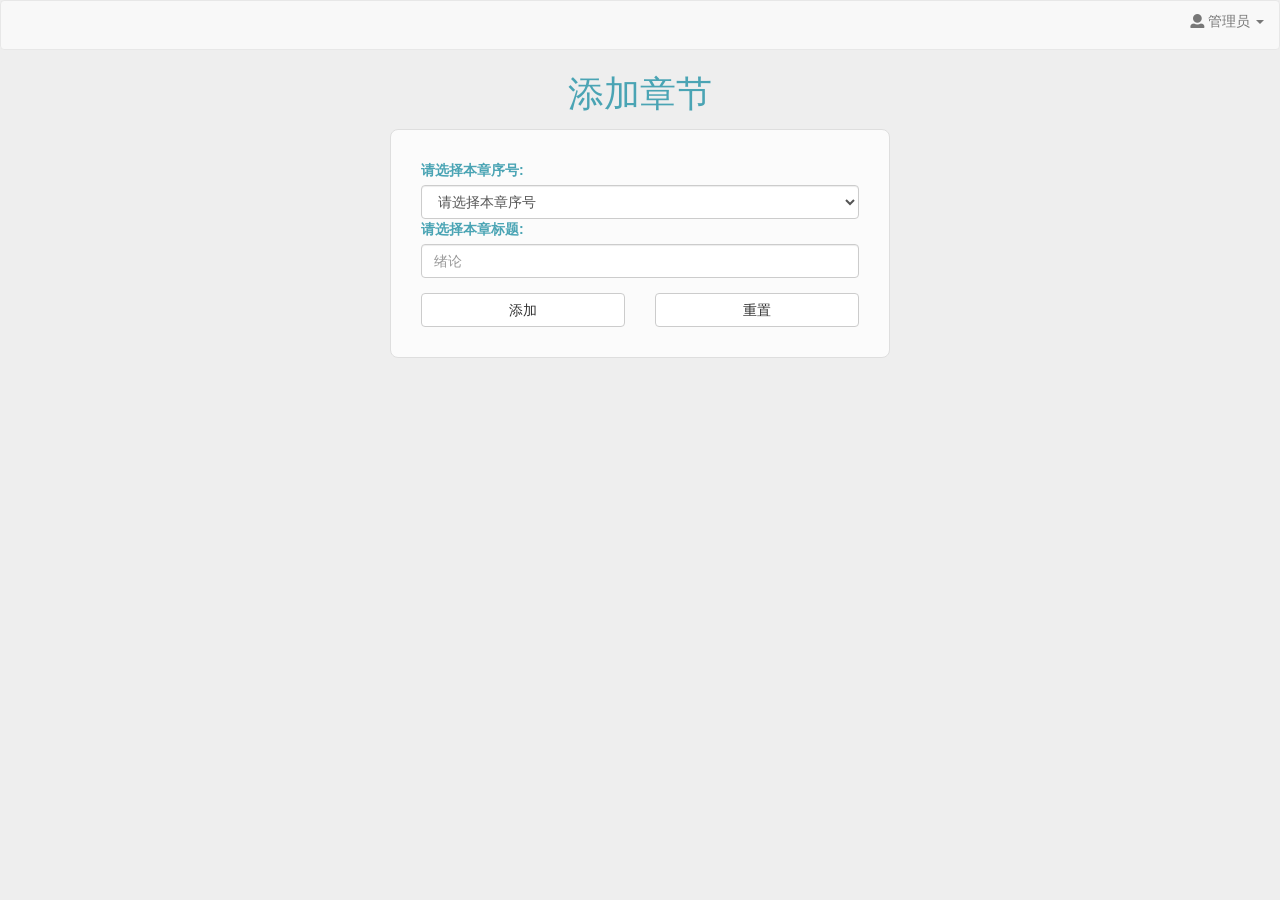
<file: admin/addchapter.html>
<!DOCTYPE html>
<html>

<head>
    <meta charset="utf-8">
    <title>管理员后台界面</title>
    <meta content='width=device-width, initial-scale=1, maximum-scale=1, user-scalable=no' name='viewport'>
    <meta name="description" content="由明理苑成员完成">
    <meta name="keywords" content="合工大,课程网站,精品课程">
    <link rel="shortcut icon" href="img/favicon.ico"/>
    <link rel="stylesheet" href="lib/fontawesome-all.css">
    <link rel="stylesheet" href="lib/global.css">
    <link rel="stylesheet" type="text/css" href="lib/sidebar.css">
    <link rel="stylesheet" href="lib/bootstrap/bootstrap.css">
    <link rel="stylesheet" type="text/css" href="font/iconfont.css">
</head>

<body>
<header class="header">
    <nav class="navbar navbar-default" role="navigation">
        <div class="navbar-right ">
            <ul class="nav navbar-nav" >
                <li class="dropdown user user-menu">
                    <a href="#" class="dropdown-toggle" data-toggle="dropdown">
                        <i class="fa fa-user"></i>
                        <span>管理员 <i class="caret"></i></span>
                    </a>
                    <ul class="dropdown-menu  dropdown-menu-right">
                        <li class="dropdown-header text-center">账户</li>
                        <li class="divider"></li>
                        <li>
                            <a href="#">
                                <i class="fa fa-user fa-fw pull-right"></i> 详情
                            </a>
                            <a data-toggle="modal" href="#modal-user-settings">
                                <i class="fa fa-cog fa-fw pull-right"></i> 设置
                            </a>
                        </li>
                        <li class="divider"></li>
                        <li>
                            <a href="#"><i class="fa fa-sign-out-alt pull-right"></i> 注销</a>
                        </li>
                    </ul>
                </li>
            </ul>
        </div>
    </nav>
</header>
<section class="maincontent" id="showchapter" style="display: none">
    <div class="container">
        <div class="row">
            <div class="line-frame">
                <div class="col-md-4">
                    <select class="form-control" id="selectShownChapterNumber" name="">
                        <option value="">请选择本章序号</option>
                        <option value="第1章">第1章</option>
                        <option value="第2章">第2章</option>
                        <option value="第3章">第3章</option>
                        <option value="第4章">第4章</option>
                        <option value="第5章">第5章</option>
                        <option value="第6章">第6章</option>
                        <option value="第7章">第7章</option>
                        <option value="第8章">第8章</option>
                        <option value="第9章">第9章</option>
                        <option value="第10章">第10章</option>
                    </select>
                </div>
                <div class="col-md-4">
                    <div class="input-group">
                        <input id="totalId" VALUE="" style="display:none;"/>
                        <span class="input-group-addon" id="xulun">标题</span>
                        <input id="selectShownChapterTitle" type="text" class="form-control" placeholder=""
                               aria-describedby="xunlun">
                    </div>
                </div>
                <div class="col-md-4">
                    <button class="btn btn-primary btn-block" onclick="updateShownChapter()" id="updateShownChapter">
                        更新
                    </button>
                </div>
            </div>
        </div>
        <div class="row knowledgedot">
            <div class="col-md-2">
                <h3>现有知识点:</h3></div>
            <div class="col-md-10" id="zhishidianList">
            </div>
        </div>
        <hr/>
        <div class="row line-frame">
            <div class="col-md-2 text-right">
                <h4>请选择知识点:</h4></div>
            <div class="col-md-4">
                <input type="text" class="form-control" placeholder="您要添加的知识点" name="" id="addZhishidianInput"/>
            </div>
            <div class="col-md-4">
                <button class="btn btn-primary btn-block" onclick="addZhishidian()" id="addZhishidian">添加</button>
            </div>
        </div>
        <div class="row">
            <h3 class="text-center">本章详情:</h3>
            <table class="table table-hover">
                <!--<caption class="caption">本章详情</caption>-->
                <thead>
                <tr class="active">
                    <td>序号</td>
                    <td>名称</td>
                    <td>内容简介</td>
                    <td>详情</td>
                    <td>删除</td>
                </tr>
                </thead>
                <tbody>
                <tr>
                    <td>何莉莉</td>
                    <td>何莉莉</td>
                    <td>何莉莉</td>
                    <td>何莉莉</td>
                    <td>何莉莉</td>
                </tr>
                <tr>
                    <td>何莉莉</td>
                    <td>何莉莉</td>
                    <td>何莉莉</td>
                    <td>何莉莉</td>
                    <td>何莉莉</td>
                </tr>
                </tbody>
            </table>
        </div>

        <hr/>
        <div class="row">
            <div class="panel panel-default ">
                <div class="form-content"></div>
                <div class="panel-heading">
                    <p class="panel-title">添加课时</p>
                </div>
                <div class="panel-body text-center">
                    <div class="form-content">
                        <div class="form-inline">
                            <div class="form-group">
                                <input style="display: none" type="text" name="" id="selectSerialId"/>
                                <label for="selectChapterSerialNumber">请选择本课序号:</label>
                                <select id="selectChapterSerialNumber" style="width: 500px" class="form-control">
                                    <option value="">请选择本章序号</option>
                                    <option value="第1章">第1章</option>
                                    <option value="第2章">第2章</option>
                                    <option value="第3章">第3章</option>
                                    <option value="第4章">第4章</option>
                                    <option value="第5章">第5章</option>
                                    <option value="第6章">第6章</option>
                                    <option value="第7章">第7章</option>
                                    <option value="第8章">第8章</option>
                                    <option value="第9章">第9章</option>
                                    <option value="第10章">第10章</option>
                                </select>
                            </div>


                            <div class="form-group">
                                <label for="inputChapterName">请输入本课名称:</label>
                                <input type="text" class="form-control" style="width: 500px" id="inputChapterName"
                                       placeholder="跟何老师一起学电商">
                            </div>
                            <button class="btn btn-primary btn-block" onclick="addSerialNumber()">添加</button>
                        </div>
                    </div>
                </div>
            </div>
        </div>
        <div class="hidecourses" id="hidecourses">
            <div class="row">
                <div class="col-md-4">
                    <select class="form-control" id="selectupdateSerial" name="">

                        <option value="">请选择本章序号</option>
                        <option value="第1章">第1章</option>
                        <option value="第2章">第2章</option>
                        <option value="第3章">第3章</option>
                        <option value="第4章">第4章</option>
                        <option value="第5章">第5章</option>
                        <option value="第6章">第6章</option>
                        <option value="第7章">第7章</option>
                        <option value="第8章">第8章</option>
                        <option value="第9章">第9章</option>
                        <option value="第10章">第10章</option>
                    </select>
                </div>
                <div class="col-md-4">
                    <div class="input-group">
                        <input value="" id="uniteIdInput" style="display: none;" />
                        <span class="input-group-addon" id="myspan">名字</span>
                        <input type="text" id="inputUpdateSerial" class="form-control" placeholder=""
                               aria-describedby="myspan">
                    </div>
                </div>
                <div class="col-md-4">
                    <button class="btn btn-primary btn-block">更新</button>
                </div>
            </div>
            <hr/>
            <div class="row">
                <!--这里是富文本编辑器-->
                <div class="form-group">
                    <div id="mywangeditor"></div>
                    <div class="col-md-12">
                        <hr>
                        <button class="btn btn-primary btn-block" onclick="updateSerialNumber()">更新</button>
                    </div>
                </div>
            </div>
            <hr/>
            <div class="row">
                <div class="col-md-9">
                    <table class="table table-hover">
                        <thead>
                        <tr class="active">
                            <td>序号</td>
                            <td>中文描述</td>
                            <td>资料类型</td>
                            <td>更新</td>
                            <td>删除</td>
                            <td>演示</td>
                        </tr>
                        </thead>
                        <tbody>
                        <tr>
                            <td>序号</td>
                            <td>中文描述</td>
                            <td>资料类型</td>
                            <td>更新</td>
                            <td>删除</td>
                            <td>演示</td>
                        </tr>
                        </tbody>
                    </table>
                    <div class="panel panel-default">
                        <div class="panel-heading">
                            <p class="panel-title">上传资料</p>
                        </div>
                        <div class="panel-body">
                            <div class="form-inline">
                                <div class="report-file">

                                    <span>上传文件</span>
                                    <input tabindex="3" id="filepreview" size="3" name="report" class="file-prew"
                                           type="file" onchange="showFileName()"/>
                                </div>
                                <input type="text" id="textName" style="width: 600px" class="form-control"/>
                                <button class="btn btn-primary" onclick="uploadFile()">上传</button>
                            </div>
                        </div>
                    </div>
                </div>
                <div class="col-md-3">
                    <h5>待提交列表</h5>
                    <div id="uploadFiles">

                    </div>
                    <button class="btn btn-primary" onclick="addFilesToCourse()">添加到本课</button>
                </div>

            </div>
            <div class="row line-frame knowledgedot">
                <div class="row knowledgedot">
                    <div class="col-md-2">
                        <h3>现有知识点:</h3></div>
                    <div class="col-md-10" id="updatezhishidianList">
                    </div>
                </div>

            </div>
            <div class="row">
                <div class="">
                  <div class="col-md-4">  <label class="h4 text-right" for="zhishidinaSelect">添加知识点:</label></div>
                   <div class="col-md-4"> <select name="" id="zhishidinaSelect" class="form-control"></select></div>
                   <div class="col-md-4"> <button class="btn btn-primary btn-block" onclick="addzhishidianSelect()">添加</button></div>
                </div>
            </div>
            <hr/>
            <div class="row">
                <div class="col-md-9">
                    <table class="table table-hover">
                        <thead>
                        <tr class="active">
                            <td>序号</td>
                            <td>中文描述</td>
                            <td>资料类型</td>
                            <td>更新</td>
                            <td>删除</td>
                            <td>演示</td>
                        </tr>
                        </thead>
                        <tbody>
                        <tr>
                            <td>序号</td>
                            <td>中文描述</td>
                            <td>资料类型</td>
                            <td>更新</td>
                            <td>删除</td>
                            <td>演示</td>
                        </tr>
                        </tbody>
                    </table>
                    <div class="panel panel-default">
                        <div class="panel-heading">
                            <p class="panel-title">本章习题</p>
                        </div>
                        <div class="panel-body">
                            <div class="form-inline">
                                <div class="report-file">

                                    <span>上传文件</span>
                                    <input tabindex="3" id="workfilepreview" size="3" name="report" class="file-prew"
                                           type="file" onchange="showFileName()"/>
                                </div>
                                <input type="text" id="worktextName" style="width: 600px" class="form-control"/>
                                <button class="btn btn-primary" onclick="uploadFile()">上传</button>
                            </div>
                        </div>
                    </div>
                </div>
                <div class="col-md-3">
                    <h5>待提交列表</h5>
                    <div id="uploadFiles">

                    </div>
                    <button class="btn btn-primary" onclick="addFilesToCourse()">添加到本课</button>
                </div>

            </div>
        </div>
    </div>
</section>
<!--这里是添加课程章节界面-->
<section class="maincontent bg-gray" id="submitchapter">
    <div class="container">
        <div class="row">
            <div class="col-md-12">
                <h1 class="lightgreen-font">添加章节</h1>
                <div class="templatemo-container">
                    <div class="form-group">
                        <div class="control-wrapper">
                            <label class="control-label" for="selectChapterNumber">请选择本章序号:</label>
                            <select name="" class="form-control" id="selectChapterNumber">
                                <option selected value=""> 请选择本章序号</option>
                                <option value="第1章">第1章</option>
                                <option value="第2章">第2章</option>
                                <option value="第3章">第3章</option>
                                <option value="第4章">第4章</option>
                                <option value="第5章">第5章</option>
                                <option value="第6章">第6章</option>
                                <option value="第7章">第7章</option>
                                <option value="第8章">第8章</option>
                                <option value="第9章">第9章</option>
                                <option value="第10章">第10章</option>
                            </select>
                        </div>
                        <div class="control-wrapper">
                            <label class="control-label" for="selectTitle">请选择本章标题:</label>
                            <input class="form-control " placeholder="绪论" type="text" name="" id="selectTitle">
                        </div>
                    </div>
                    <div class="row">
                        <div class="col-md-6">
                            <button target="right" class="btn btn-default btn-block" onclick="addChapterTo()">添加
                            </button>
                        </div>
                        <div class="col-md-6">
                            <button type="reset" class="btn btn-default btn-block" onclick="clearforms()">重置</button>
                        </div>
                    </div>
                </div>
            </div>
        </div>
    </div>
</section>
</div>
<script type="text/javascript" src="lib/jquery-3.2.1.js"></script>
<script type="text/javascript" src="lib/bootstrap/bootstrap.js"></script>
<script type="text/javascript" src="js/addChapter.js"></script>
<script type="text/javascript" src="lib/wangEditor.min.js"></script>

<!-- <script src="js/jquery.min.js"></script> -->
</body>

</html>
</file>
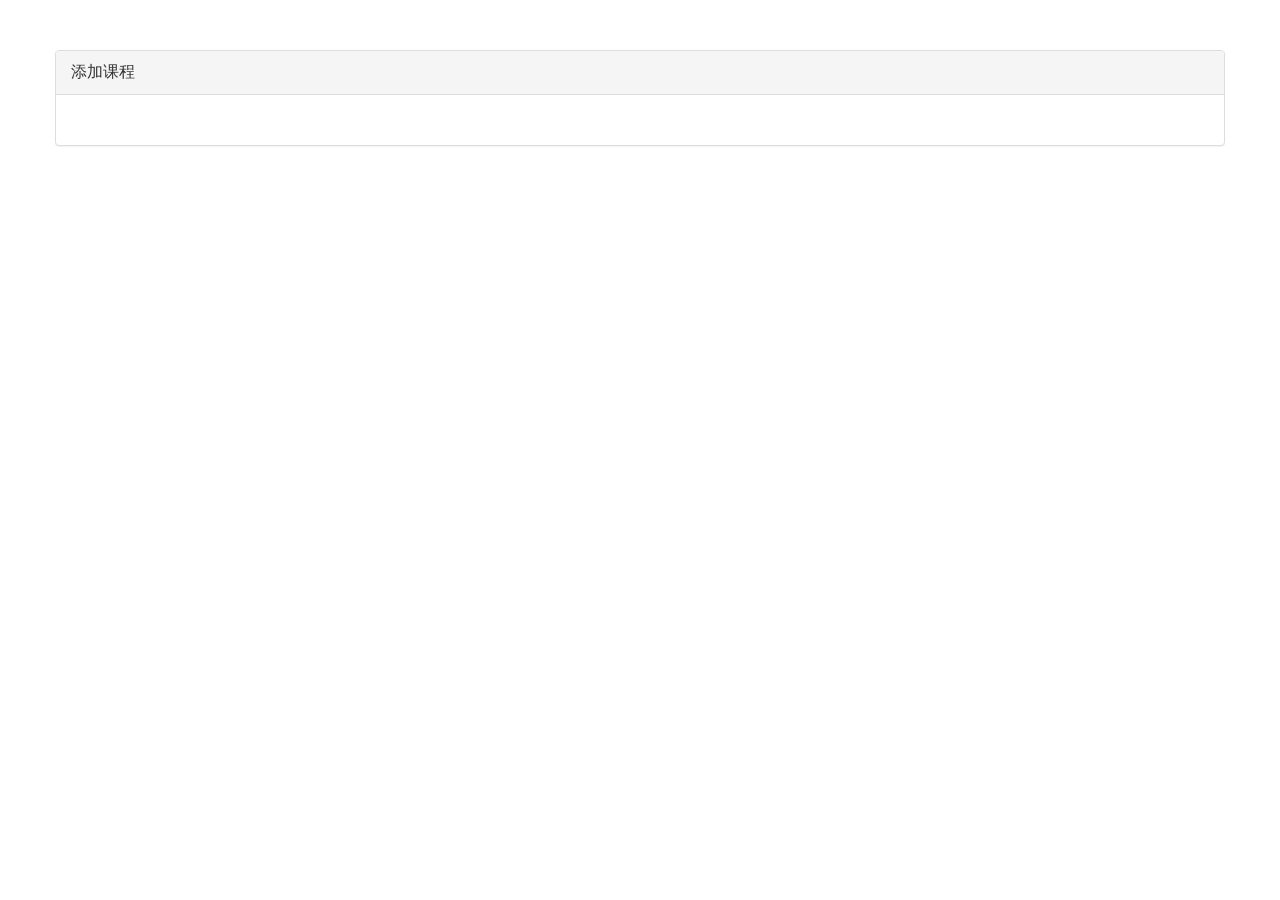
<file: admin/addData.html>
<!DOCTYPE html>
<html>

<head>
    <meta charset="utf-8">
    <title>管理员后台界面</title>
    <meta content='width=device-width, initial-scale=1, maximum-scale=1, user-scalable=no' name='viewport'>
    <meta name="description" content="由明理苑成员完成">
    <meta name="keywords" content="合工大,课程网站,精品课程">
    <link rel="shortcut icon" href="img/favicon.ico" />
    <link rel="stylesheet" href="lib/global.css">
    <link rel="stylesheet" href="lib/bootstrap/bootstrap.css">
    <link rel="stylesheet" href="lib/fontawesome-all.css">
    <link rel="stylesheet" type="text/css" href="font/iconfont.css">

    <!-- <script src="js/jquery.min.js"></script> -->
</head>

<body><section class="maincontent">
        <div class="container">
            <div class="row">

                <div class="panel panel-default">
                    <div class="panel-heading">
                        <p class="panel-title">添加课程</p>
                    </div>
                    <div class="panel-body">
                        <table class="table table-bordered">

                        </table>
                    </div>
                </div>
            </div>
        </div>
    </section>
    <script type="text/javascript"  src="lib/jquery-3.2.1.js"></script>
    <script type="text/javascript"  src="lib/bootstrap/bootstrap.js"></script>
</body>

</html>
</file>
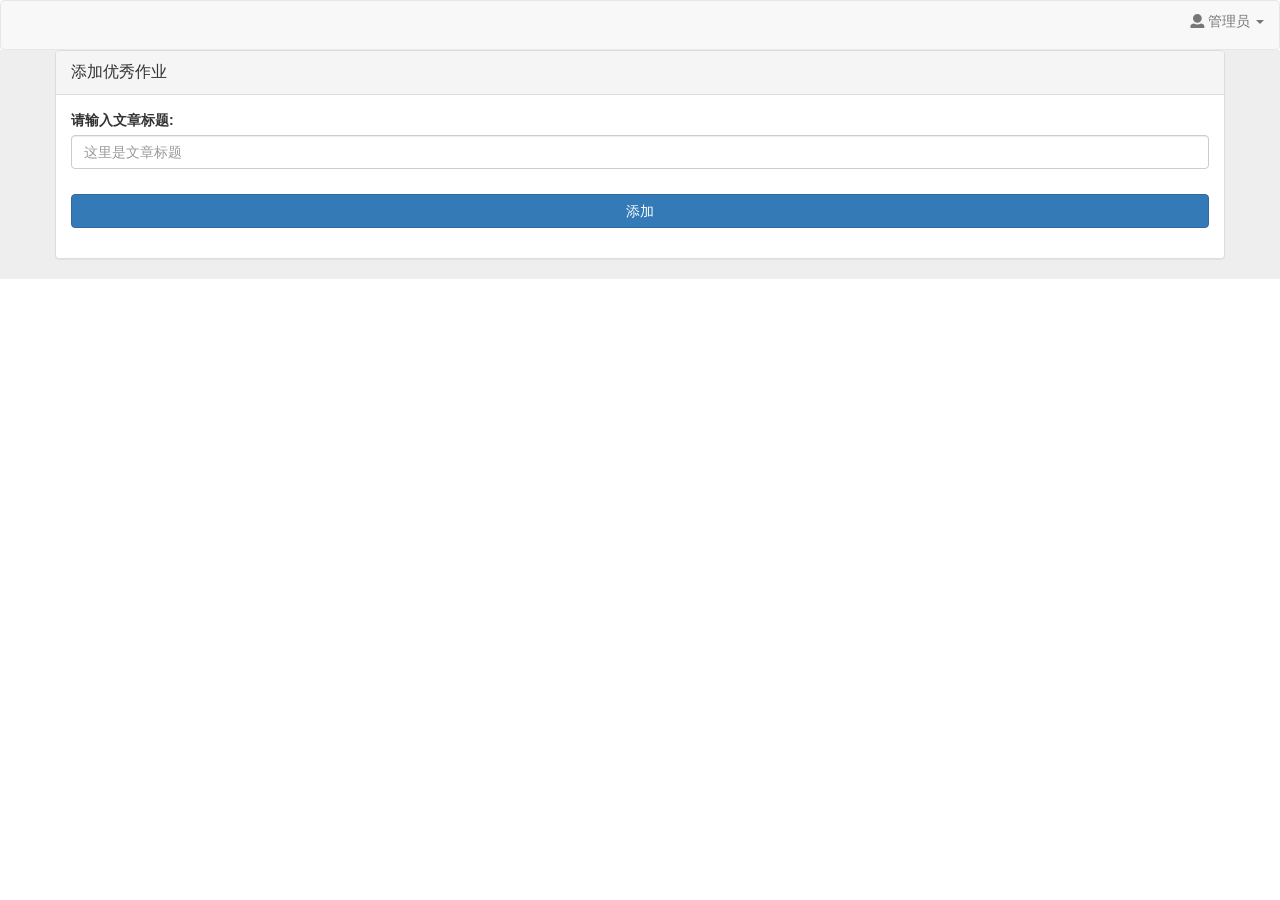
<file: admin/addExercise.html>
<!DOCTYPE html>
<html>

<head>
    <meta charset="utf-8">
    <title>管理员后台界面</title>
    <meta content='width=device-width, initial-scale=1, maximum-scale=1, user-scalable=no' name='viewport'>
    <meta name="description" content="由明理苑成员完成">
    <meta name="keywords" content="合工大,课程网站,精品课程">
    <link rel="shortcut icon" href="img/favicon.ico" />
    <link rel="stylesheet" href="lib/fontawesome-all.css">
    <link rel="stylesheet" href="lib/global.css">
    <link rel="stylesheet" type="text/css" href="lib/sidebar.css">
    <link rel="stylesheet" href="lib/bootstrap/bootstrap.css">
    <link rel="stylesheet" type="text/css" href="font/iconfont.css">

</head>

<body>
    <header class="header">
        <nav class="navbar navbar-default" role="navigation">
            <div class="navbar-right ">
                <ul class="nav navbar-nav">
                    <li class="dropdown user user-menu">
                        <a href="#" class="dropdown-toggle" data-toggle="dropdown">
                        <i class="fa fa-user"></i>
                        <span>管理员 <i class="caret"></i></span>
                    </a>
                        <ul class="dropdown-menu  dropdown-menu-right">
                            <li class="dropdown-header text-center">账户</li>
                            <li class="divider"></li>
                            <li>
                                <a href="#">
                                <i class="fa fa-user fa-fw pull-right"></i> 详情
                            </a>
                                <a data-toggle="modal" href="#modal-user-settings">
                                <i class="fa fa-cog fa-fw pull-right"></i> 设置
                            </a>
                            </li>
                            <li class="divider"></li>
                            <li>
                                <a href="#"><i class="fa fa-sign-out-alt pull-right"></i> 注销</a>
                            </li>
                        </ul>
                    </li>
                </ul>
            </div>
        </nav>
    </header>
<section class="maincontent">
    <div class="bg-gray">
        <div class="container">
            <div class="row">
                <div class="panel panel-default">
                    <div class="panel-heading">
                        <p class="panel-title">添加优秀作业</p>
                    </div>
                    <div class="panel-body">
                        <div class="row">
                            <div class="col-md-12">
                                <div class="form-group">
                                    <label for="homeworkTitle">请输入文章标题:</label>
                                    <input type="text"  placeholder="这里是文章标题" name="homeworkTitle" class="form-control" id="homeworkTitle">
                                </div>
                            </div>
                            <div class="col-md-12 ">
                                <!--这里是富文本编辑器-->
                                <div class="form-group">
                                    <div id="homeworkContent" class="z-index-bottom"></div>
                                    <p></p>
                                    <button class="btn btn-primary btn-block" onclick="addHomework()">添加</button>
                                </div>
                            </div>
                        </div>
                    </div>
                </div>
            </div>
        </div>
    </div>
</section>
    <script type="text/javascript"  src="lib/jquery-3.2.1.js"></script>
    <script type="text/javascript"  src="lib/bootstrap/bootstrap.js"></script>
    <!-- <script src="js/jquery.min.js"></script> -->

</body>

</html>
</file>
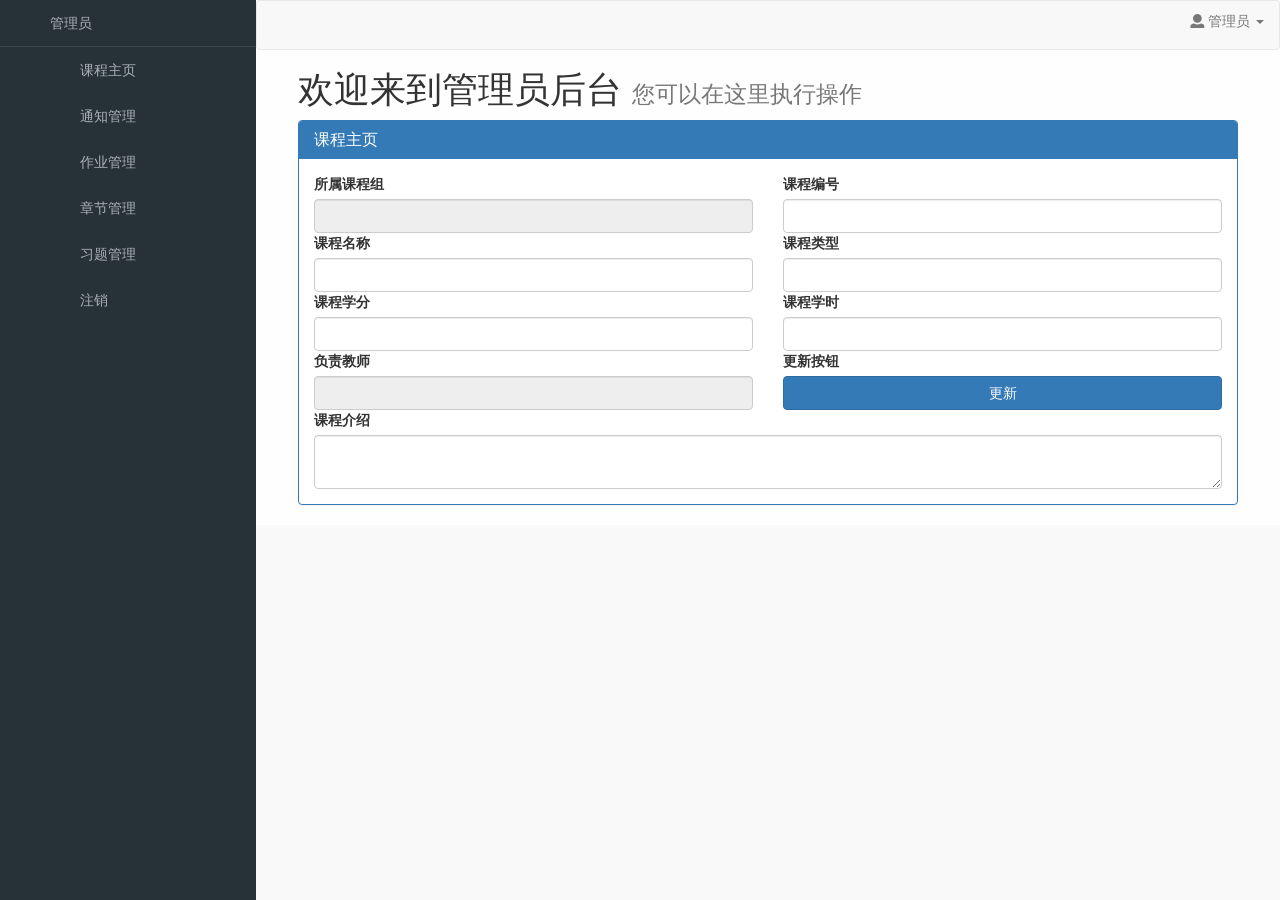
<file: admin/adminindex.html>
<!DOCTYPE html>
<html>

<head>
    <meta charset="utf-8">
    <title>管理员后台</title>
    <meta content='width=device-width, initial-scale=1, maximum-scale=1, user-scalable=no' name='viewport'>
    <meta name="description" content="由明理苑成员完成">
    <meta name="keywords" content="合工大,课程网站,精品课程">
    <link rel="shortcut icon" href="img/favicon.ico" />
    <link rel="stylesheet" type="text/css" href="lib/sidebar.css">
    <link rel="stylesheet" type="text/css" href="font/iconfont.css">
    <link rel="stylesheet" href="lib/global.css">
    <link rel="stylesheet" type="text/css" href="lib/bootstrap/bootstrap.css" />
    <link rel="stylesheet" href="lib/fontawesome-all.css">

</head>
<frameset cols="20%,80%" frameborder=0 framespacing=0>
    <frame src="adminsidebar.html" name="left" />
    <frame src="adminwelcome.html" name="right" />
</frameset>
<script type="text/javascript" src="lib/jquery-3.2.1.js" ></script>
<script type="text/javascript"  src="lib/bootstrap/bootstrap.js"></script>
    <!-- <script src="js/jquery.min.js"></script> -->
    <script type="text/javascript" src="lib/sidebar.js"></script>
</html>
</file>
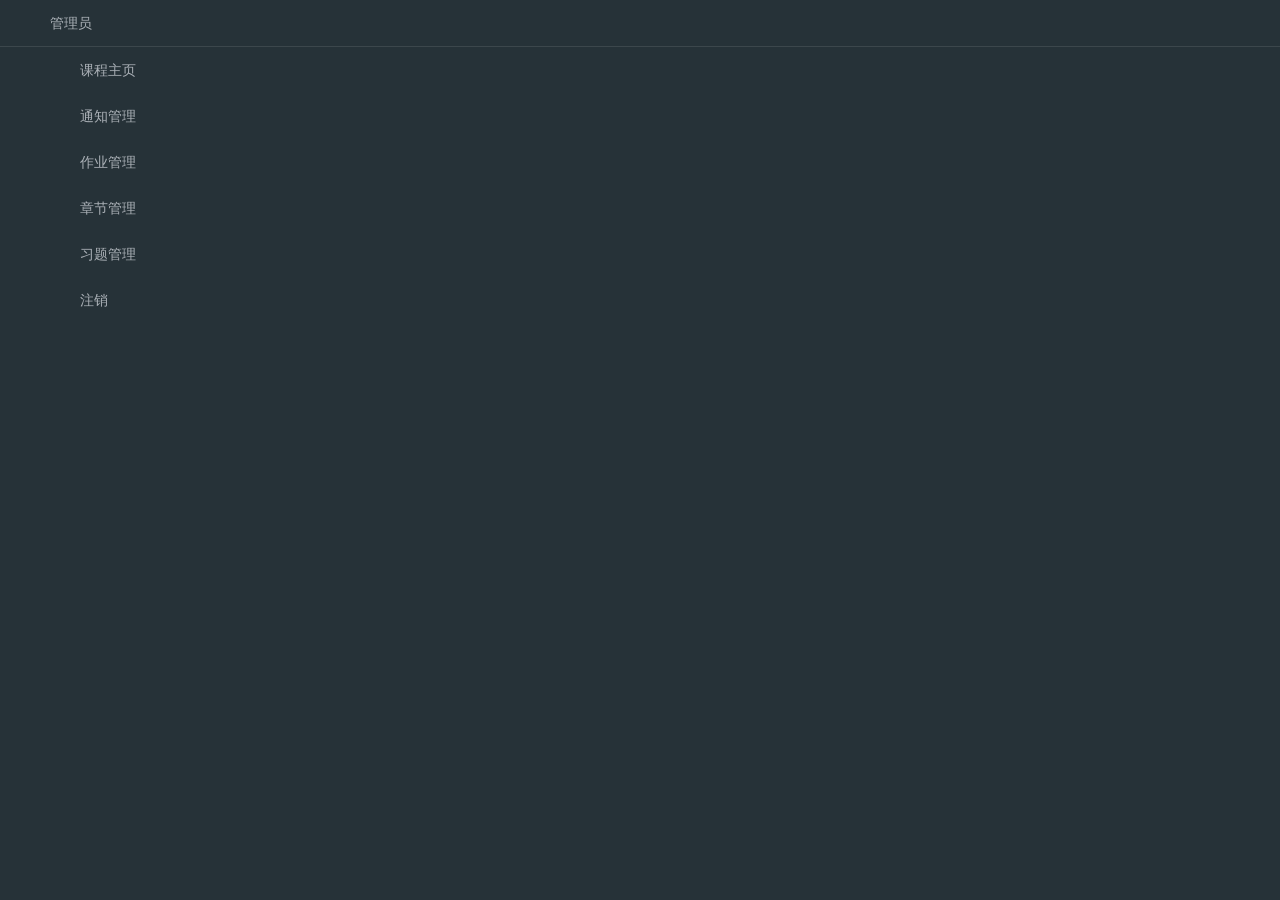
<file: admin/adminsidebar.html>
<!DOCTYPE html>
<html>

<head>
    <meta charset="utf-8">
    <title>管理员后台</title>
    <meta content='width=device-width, initial-scale=1, maximum-scale=1, user-scalable=no' name='viewport'>
    <meta name="description" content="由明理苑成员完成">
    <meta name="keywords" content="合工大,课程网站,精品课程">
    <link rel="stylesheet" type="text/css" href="lib/sidebar.css">
    <!--<link rel="stylesheet" type="text/css" href="css/bootstrap.css"/>-->
    <link rel="stylesheet" href="lib/fontawesome-all.css">
    <link rel="stylesheet" type="text/css" href="//at.alicdn.com/t/font_529525_obuwsypmglzkhuxr.css">
    <link rel="stylesheet" type="text/css" href="font/demo.css">
</head>

<body>
<div class="leftnav">
    <div class="nav-top">
        <div id="mini" style="border-bottom:1px solid rgba(255,255,255,.1)"><span><a href="#">管理员</a></span></div>
    </div>
    <ul><li class="left-nav-item">
        <a href="adminwelcome.html" target="right"><i class="iconfont icon-zhuye"></i><span>课程主页</span></a>
    </li>
        <li class="left-nav-item">
            <a href="javascript:;"><i class="iconfont icon-tongzhi"></i><span>通知管理</span><i
                    class="iconfont icon-more"></i></a>
            <ul>
                <li>
                    <a href="addInfo.html" target="right"><span>添加通知</span></a>
                </li>
                <li>
                    <a href="infoList.html" target="right"><span>通知列表</span></a>
                </li>
            </ul>
        </li><li class="left-nav-item">
            <a href="javascript:;"><i class="iconfont icon-zu"></i><span>作业管理</span><i
                    class="iconfont icon-more"></i></a>
            <ul>
                <li>
                    <a href="addHomework.html" target="right"><span>添加优秀作业</span></a>
                </li>
                <li>
                    <a href="homeworkList.html" target="right"><span>作业列表</span></a>
                </li>
            </ul>
        </li>
        <li class="left-nav-item">
            <a href="javascript:;"><i class="iconfont icon-course"></i><span>章节管理</span><i
                    class="iconfont icon-more"></i></a>
            <ul>
                <li>
                    <a href="addChapter.html" target="right"><span>添加章节</span></a>
                </li>
             <li>
                    <a href="chapterList.html" target="right"><span>章节列表</span></a>
                </li>
            </ul>
        </li>
        <li class="left-nav-item">
            <a href="javascript:;"><i class="iconfont icon-tiku"></i><span>习题管理</span><i
                    class="iconfont icon-more"></i></a>
            <ul>
                <li>
                    <a href="addExercise.html" target="right"><span>添加习题</span></a>
                </li>
                <li>
                    <a href="exerciseList.html" target="right"><span>习题列表</span></a>
                </li>
            </ul>
        </li>
        <!-- <li class="left-nav-item">
            <a href="javascript:;"><i class="iconfont icon-teacher"></i><span>资料管理</span><i
                    class="iconfont icon-more"></i></a>
            <ul>
                <li>
                    <a href="addData.html" target="right"><span>上传资料</span></a>
                </li>
                <li>
                    <a href="dataList.html" target="right"><span>资料列表</span></a>
                </li>
            </ul>
        </li> -->
        <li class="left-nav-item">
            <a href="javascript:;"><i class="iconfont icon-sign-out"></i><span>注销</span>
            </a>
        </li>
    </ul>
</div>
<script type="text/javascript" src="lib/jquery-3.2.1.js"></script>
<script type="text/javascript" src="lib/bootstrap/bootstrap.js"></script>
<!-- <script src="js/jquery.min.js"></script> -->
<script type="text/javascript" src="lib/sidebar.js"></script>
</body>

</html>
</file>
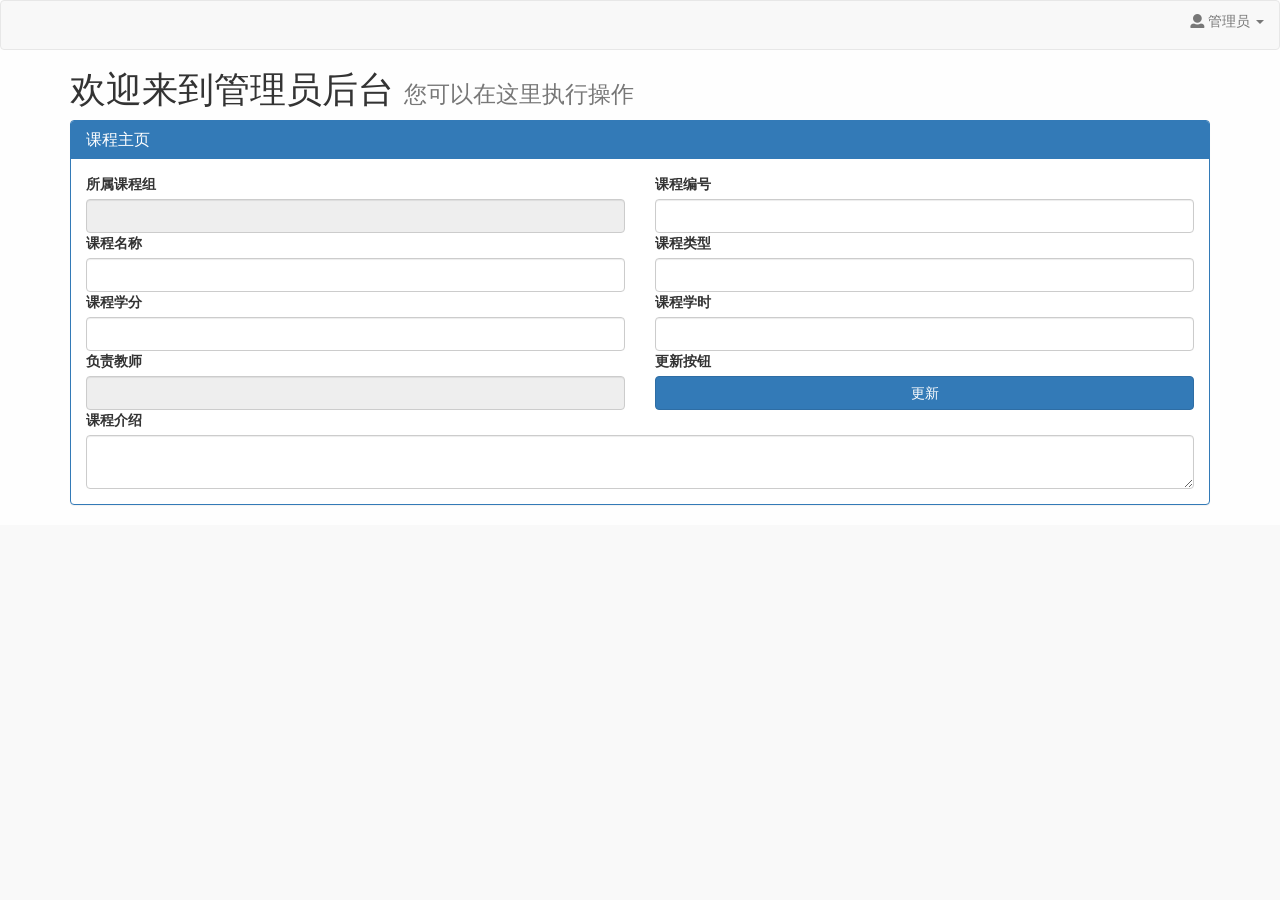
<file: admin/adminwelcome.html>
<!DOCTYPE html>
<html>

<head>
    <meta charset="utf-8">
    <title>管理员后台</title>
    <meta content='width=device-width, initial-scale=1, maximum-scale=1, user-scalable=no' name='viewport'>
    <meta name="description" content="由明理苑成员完成">
    <meta name="keywords" content="合工大,课程网站,精品课程">
    <link rel="shortcut icon" href="img/favicon.ico"/>
    <link rel="stylesheet" href="lib/fontawesome-all.css">
    <link rel="stylesheet" type="text/css" href="lib/sidebar.css">
    <link rel="stylesheet" href="lib/bootstrap/bootstrap.css">
    <link rel="stylesheet" href="lib/global.css">
    <link rel="stylesheet" type="text/css" href="font/iconfont.css">
</head>

<body>
<header class="header">
    <nav class="navbar navbar-default" role="navigation">
        <div class="navbar-right ">
            <ul class="nav navbar-nav">
                <li class="dropdown user user-menu">
                    <a href="#" class="dropdown-toggle" data-toggle="dropdown">
                        <i class="fa fa-user"></i>
                        <span>管理员 <i class="caret"></i></span>
                    </a>
                    <ul class="dropdown-menu  dropdown-menu-right">
                        <li class="dropdown-header text-center">账户</li>
                        <li class="divider"></li>
                        <li>
                            <a href="#">
                                <i class="fa fa-user fa-fw pull-right"></i> 详情
                            </a>
                            <a data-toggle="modal" href="#modal-user-settings">
                                <i class="fa fa-cog fa-fw pull-right"></i> 设置
                            </a>
                        </li>
                        <li class="divider"></li>
                        <li>
                            <a href="#"><i class="fa fa-sign-out-alt pull-right"></i> 注销</a>
                        </li>
                    </ul>
                </li>
            </ul>
        </div>
    </nav>
</header>
<div class="section">
    <div class="maincontent">
        <div class="container">
            <div class="admin-title">
                <h1>欢迎来到管理员后台
                    <small>您可以在这里执行操作</small>
                </h1>
            </div>
            <div class="panel panel-primary">
                <div class="panel-heading">
                    <h4 class="panel-title">课程主页</h4>
                </div>
                <div class="panel-body " id="welcomeBody">
                    <div class="row">
                        <div class="col-md-6"><input type="text" id="courid" value="17bfbbcd244b4f5b9a15df2b43ce87b9"
                                                     style="display: none;"/>
                            <label for="inCourseGroup">所属课程组</label>
                            <input class="form-control" disabled type="text" name="" id="inCourseGroup" value=""/>
                        </div>
                        <div class="col-md-6">
                            <label for="CourseNumber">课程编号</label>
                            <input class="form-control" type="text" name="CourseNumber" id="CourseNumber" value=""/>
                        </div>
                        <div class="col-md-6">
                            <label>课程名称</label>
                            <input class="form-control" type="text" name="" id="CourseName" value=""/>
                        </div>
                        <div class="col-md-6">
                            <label>课程类型</label>
                            <input class="form-control" type="text" name="" id="CourseType" value=""/>
                        </div>
                        <div class="col-md-6">
                            <label>课程学分</label>
                            <input class="form-control" type="text" name="" id="CourseScore" value=""/>
                        </div>
                        <div class="col-md-6">
                            <label>课程学时</label>
                            <input class="form-control" type="text" name="" id="CourseTime" value=""/>
                        </div>
                        <div class="col-md-6">
                            <label>负责教师</label>
                            <input class="form-control" disabled type="text" name="" id="CourseTeacher" value=""/>
                        </div>
                        <div class="col-md-6">
                            <label>更新按钮</label>
                            <button class="btn btn-primary btn-block" id="updateButton" autocomplete="off"
                                    data-loading-text="加载中..." onclick="updateWelcomeCourse()">更新
                            </button>
                        </div>
                        <div id="content">

                            <div id="disappare" style="display:none;">
                                <h2 class="onupdate" style="display: none">更新中...</h2>
                                <h3 class="update-success" style="display: none">更新成功!</h3>
                            </div>
                        </div>
                        <div class="col-md-12">
                            <label for="CourseDetails">课程介绍</label>
                            <textarea class="form-control" name="" id="CourseDetails">
                                </textarea>
                        </div>
                    </div>
                </div>
            </div>
        </div>
    </div>
</div>
<script type="text/javascript" src="lib/jquery-3.2.1.js"></script>
<script type="text/javascript" src="lib/bootstrap/bootstrap.js"></script>
<script type="text/javascript" src="js/welcome.js"></script>
<!-- <script src="js/jquery.min.js"></script> -->
</body>

</html>
</file>
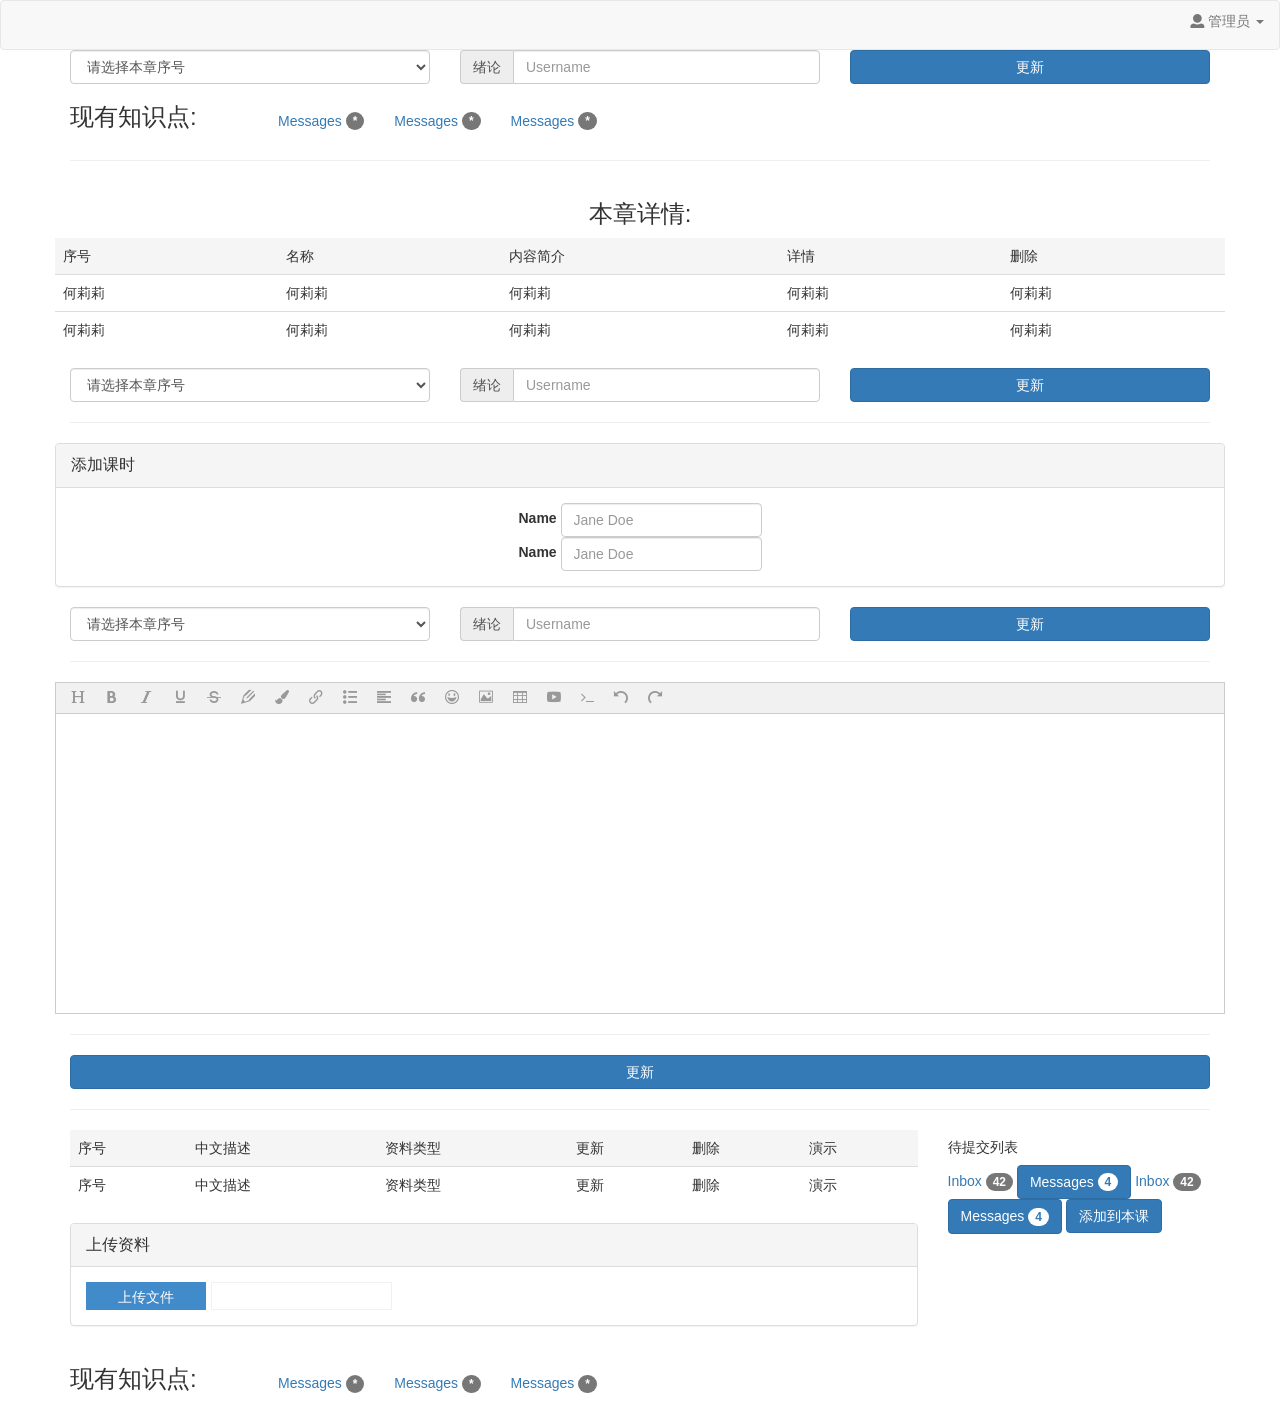
<file: admin/chapterDetailbak.html>
<!DOCTYPE html>
<html>

<head>
    <meta charset="utf-8">
    <title>管理员后台界面</title>
    <meta content='width=device-width, initial-scale=1, maximum-scale=1, user-scalable=no' name='viewport'>
    <meta name="description" content="由明理苑成员完成">
    <meta name="keywords" content="合工大,课程网站,精品课程">
    <link rel="shortcut icon" href="img/favicon.ico" />
    <link rel="stylesheet" href="lib/global.css">
    <link rel="stylesheet" href="lib/bootstrap/bootstrap.css">
    <link rel="stylesheet" href="lib/fontawesome-all.css">
    <link rel="stylesheet" type="text/css" href="font/iconfont.css">
</head>

<body>
    <header class="header">
        <nav class="navbar navbar-default" role="navigation">
            <div class="navbar-right ">
                <ul class="nav navbar-nav">
                    <li class="dropdown user user-menu">
                        <a href="#" class="dropdown-toggle" data-toggle="dropdown">
                        <i class="fa fa-user"></i>
                        <span>管理员 <i class="caret"></i></span>
                    </a>
                        <ul class="dropdown-menu  dropdown-menu-right">
                            <li class="dropdown-header text-center">账户</li>
                            <li class="divider"></li>
                            <li>
                                <a href="#">
                                <i class="fa fa-user fa-fw pull-right"></i> 详情
                            </a>
                                <a data-toggle="modal" href="#modal-user-settings">
                                <i class="fa fa-cog fa-fw pull-right"></i> 设置
                            </a>
                            </li>
                            <li class="divider"></li>
                            <li>
                                <a href="#"><i class="fa fa-sign-out-alt pull-right"></i> 注销</a>
                            </li>
                        </ul>
                    </li>
                </ul>
            </div>
        </nav>
    </header>
    <div class="maincontent">
        <div class="container">
            <div class="row">
                <div class="line-frame">
                    <div class="col-md-4">
                        <select class="form-control" id="" name="">
                            <option id="" value="" selected>请选择本章序号</option>
                        </select>
                    </div>
                    <div class="col-md-4">
                        <div class="input-group">
                            <span class="input-group-addon" id="basic-addon1">绪论</span>
                            <input type="text" class="form-control" placeholder="Username" aria-describedby="basic-addon1">
                        </div>
                    </div>
                    <div class="col-md-4">
                        <button class="btn btn-primary btn-block">更新</button>
                    </div>
                </div>
            </div>
            <div class="row knowledgedot">
                <div class="col-md-2">
                    <h3>现有知识点:</h3></div>
                <div class="col-md-10">
                    <h3 class="btn-link btn">
                    Messages <a class="badge">*</a>
                </h3>
                    <h3 class="btn-link btn">
                    Messages <a class="badge">*</a>
                </h3>
                    <h3 class="btn-link btn">
                    Messages <a class="badge">*</a>
                </h3>
                </div>
            </div>
            <hr/>
            <div class="row">
                <h3 class="text-center">本章详情:</h3>
                <table class="table table-hover">
                    <!--<caption class="caption">本章详情</caption>-->
                    <thead>
                        <tr class="active">
                            <td>序号</td>
                            <td>名称</td>
                            <td>内容简介</td>
                            <td>详情</td>
                            <td>删除</td>
                        </tr>
                    </thead>
                    <tbody>
                        <tr>
                            <td>何莉莉</td>
                            <td>何莉莉</td>
                            <td>何莉莉</td>
                            <td>何莉莉</td>
                            <td>何莉莉</td>
                        </tr>
                        <tr>
                            <td>何莉莉</td>
                            <td>何莉莉</td>
                            <td>何莉莉</td>
                            <td>何莉莉</td>
                            <td>何莉莉</td>
                        </tr>
                    </tbody>
                </table>
            </div>
            <div class="row">
                <div class="col-md-4">
                    <select class="form-control" id="" name="">
                        <option id="" value="" selected>请选择本章序号</option>
                    </select>
                </div>
                <div class="col-md-4">
                    <div class="input-group">
                        <span class="input-group-addon" id="basic-addon2">绪论</span>
                        <input type="text" class="form-control" placeholder="Username" aria-describedby="basic-addon2">
                    </div>
                </div>
                <div class="col-md-4">
                    <button class="btn btn-primary btn-block">更新</button>
                </div>
            </div>
            <hr/>
            <div class="row">
                <div class="panel panel-default">
                    <div class="panel-heading">
                        <p class="panel-title">添加课时</p>
                    </div>
                    <div class="panel-body text-center">
                        <div class="form-inline">
                            <div class="form-group">
                                <label for="exampleInputName1">Name</label>
                                <input type="text" class="form-control" id="exampleInputName1" placeholder="Jane Doe">
                            </div>
                        </div>
                        <div class="form-inline">
                            <div class="form-group">
                                <label for="exampleInputName2">Name</label>
                                <input type="text" class="form-control" id="exampleInputName2" placeholder="Jane Doe">
                            </div>
                        </div>
                    </div>
                </div>
            </div>
            <div class="row">
                <div class="col-md-4">
                    <select class="form-control" id="" name="">
                        <option id="" value="" selected>请选择本章序号</option>
                        <option id="" value="" selected>请选择本章序号</option>
                    </select>
                </div>
                <div class="col-md-4">
                    <div class="input-group">
                        <span class="input-group-addon" id="basic-addon1">绪论</span>
                        <input type="text" class="form-control" placeholder="Username" aria-describedby="basic-addon1">
                    </div>
                </div>
                <div class="col-md-4">
                    <button class="btn btn-primary btn-block">更新</button>
                </div>
            </div>
            <hr/>
            <div class="row">
                <!--这里是富文本编辑器-->
                <div class="form-group">
                    <div id="mywangeditor"></div>
                    <div class="col-md-12">
                        <hr>
                        <button class="btn btn-primary btn-block">更新</button>
                    </div>
                </div>
            </div>
            <hr/>
            <div class="row">
                <div class="col-md-9">
                    <table class="table table-hover">
                        <thead>
                            <tr class="active">
                                <td>序号</td>
                                <td>中文描述</td>
                                <td>资料类型</td>
                                <td>更新</td>
                                <td>删除</td>
                                <td>演示</td>
                            </tr>
                        </thead>
                        <tbody>
                            <tr>
                                <td>序号</td>
                                <td>中文描述</td>
                                <td>资料类型</td>
                                <td>更新</td>
                                <td>删除</td>
                                <td>演示</td>
                            </tr>
                        </tbody>
                    </table>
                    <div class="panel panel-default">
                        <div class="panel-heading">
                            <p class="panel-title">上传资料</p>
                        </div>
                        <div class="panel-body">
                            <div class="report-file">
                                <span>上传文件</span>
                                <input tabindex="3" size="3" name="report" class="file-prew" type="file" onchange="document.getElementById('textName').value=this.value">
                            </div>
                            <input type="text" id="textName" style="height: 28px;border:1px solid #f1f1f1" />
                        </div>
                    </div>
                </div>
                <div class="col-md-3">
                    <h5>待提交列表</h5>
                    <a href="#">Inbox <span class="badge">42</span></a>
                    <button class="btn btn-primary" type="button">
                        Messages <span class="badge">4</span>
                    </button>
                    <a href="#">Inbox <span class="badge">42</span></a>
                    <button class="btn btn-primary" type="button">
                        Messages <span class="badge">4</span>
                    </button>
                     <button type="button" class="btn btn-primary">添加到本课</button>
                </div>
            </div>
            <div class="row">
            </div>
            <div class="row knowledgedot">
                <div class="col-md-2">
                    <h3>现有知识点:</h3></div>
                <div class="col-md-10">
                    <h3 class="btn-link btn">
                    Messages <a class="badge">*</a>
                </h3>
                    <h3 class="btn-link btn">
                    Messages <a class="badge">*</a>
                </h3>
                    <h3 class="btn-link btn">
                    Messages <a class="badge">*</a>
                </h3>
                </div>
            </div>
        </div>
    </div>
    <script type="text/javascript" src="lib/jquery-3.2.1.js"></script>
    <script type="text/javascript" src="lib/bootstrap/bootstrap.js"></script>
    <script type="text/javascript" src="lib/wangEditor.min.js"></script>
    <script type="text/javascript">


    var E = window.wangEditor
    var editor = new E('#mywangeditor')
    // 或者 var editor = new E( document.getElementById('editor') )
    editor.create()
    </script>
    <!-- <script src="js/jquery.min.js"></script> -->
</body>

</html>
</file>
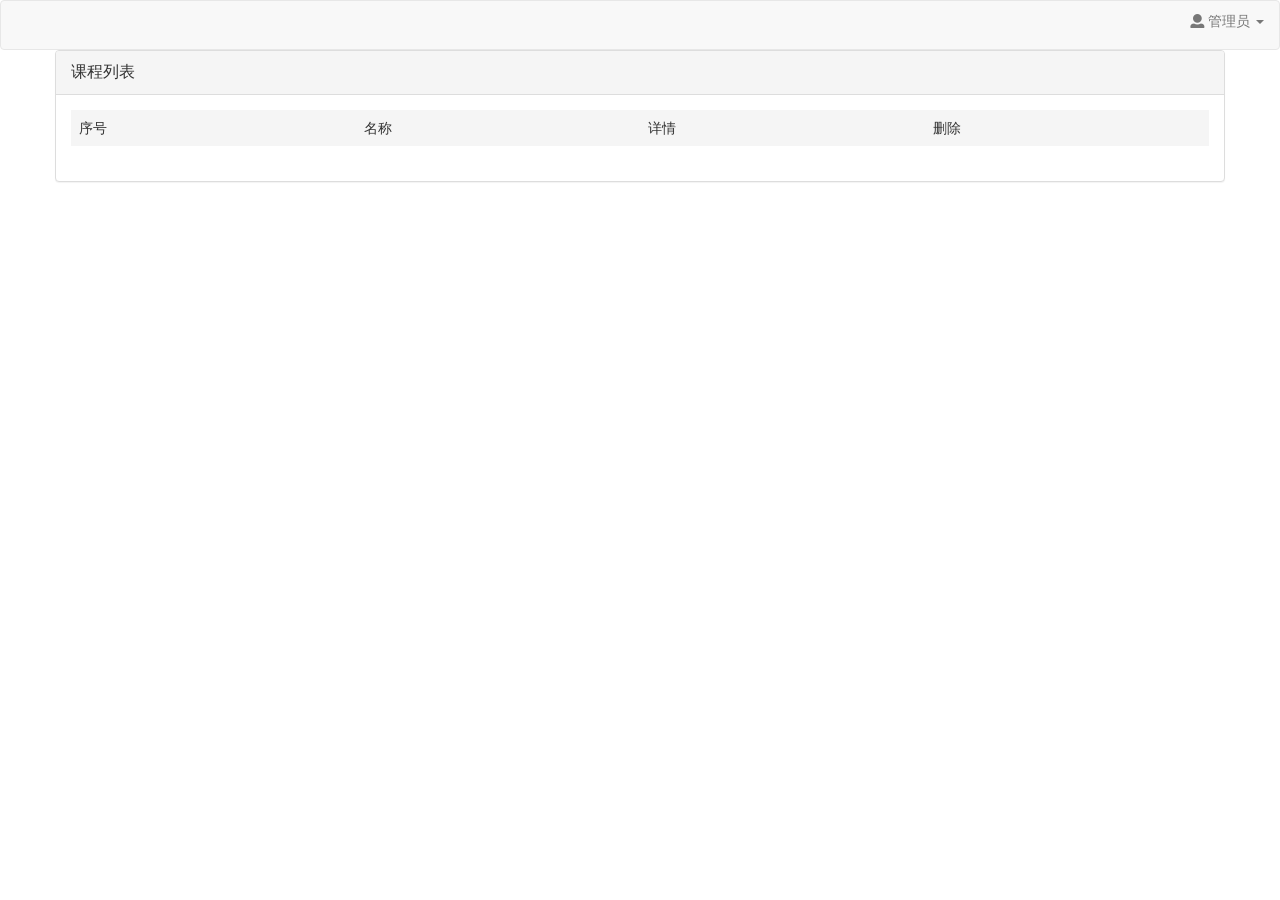
<file: admin/chapterlist.html>
<!DOCTYPE html>
<html>

<head>
    <meta charset="utf-8">
    <title>管理员后台界面</title>
    <meta content='width=device-width, initial-scale=1, maximum-scale=1, user-scalable=no' name='viewport'>
    <meta name="description" content="由明理苑成员完成">
    <meta name="keywords" content="合工大,课程网站,精品课程">
    <link rel="shortcut icon" href="img/favicon.ico" />
    <link rel="stylesheet" href="lib/global.css">
    <link rel="stylesheet" href="lib/bootstrap/bootstrap.css">
    <link rel="stylesheet" href="lib/datatable/css/dataTables.bootstrap.css">
    <link rel="stylesheet" href="lib/fontawesome-all.css">
    <link rel="stylesheet" type="text/css" href="font/iconfont.css">
</head>
<body>
    <header class="header">
        <nav class="navbar navbar-default" role="navigation">
            <div class="navbar-right ">
                <ul class="nav navbar-nav">
                    <li class="dropdown user user-menu">
                        <a href="#" class="dropdown-toggle" data-toggle="dropdown">
                        <i class="fa fa-user"></i>
                        <span>管理员 <i class="caret"></i></span>
                    </a>
                        <ul class="dropdown-menu  dropdown-menu-right">
                            <li class="dropdown-header text-center">账户</li>
                            <li class="divider"></li>
                            <li>
                                <a href="#">
                                <i class="fa fa-user fa-fw pull-right"></i> 详情
                            </a>
                                <a data-toggle="modal" href="#modal-user-settings">
                                <i class="fa fa-cog fa-fw pull-right"></i> 设置
                            </a>
                            </li>
                            <li class="divider"></li>
                            <li>
                                <a href="#"><i class="fa fa-sign-out-alt pull-right"></i> 注销</a>
                            </li>
                        </ul>
                    </li>
                </ul>
            </div>
        </nav>
    </header>
    <section class="maincontent">
        <div class="container">
            <div class="row">

                <div class="panel panel-default">
                    <div class="panel-heading">
                        <p class="panel-title">课程列表</p>
                    </div>
                    <div class="panel-body">
                      <table class="table table-hover" id="courseList">
                        <thead>
                            <tr class="active">
                                <td>序号</td>

                                <td>名称</td>
                                <td>详情</td>
                                <td>删除</td>
                            </tr>
                        </thead>
                        <tbody>

                        </tbody>
                    </table>

                    </div>
                </div>
            </div>
        </div>
    </section>
    <script type="text/javascript" src="lib/jquery-3.2.1.js"></script>
    <script type="text/javascript" src="lib/bootstrap/bootstrap.js"></script>
    <script type="text/javascript" src="js/chapterList.js"></script>
    <script type="text/javascript" src="lib/datatable/js/jquery.dataTables.js"></script>
    <script type="text/javascript" src="lib/datatable/js/dataTables.bootstrap.js"></script>
    <!-- <script src="js/jquery.min.js"></script> -->
</body>

</html>
</file>
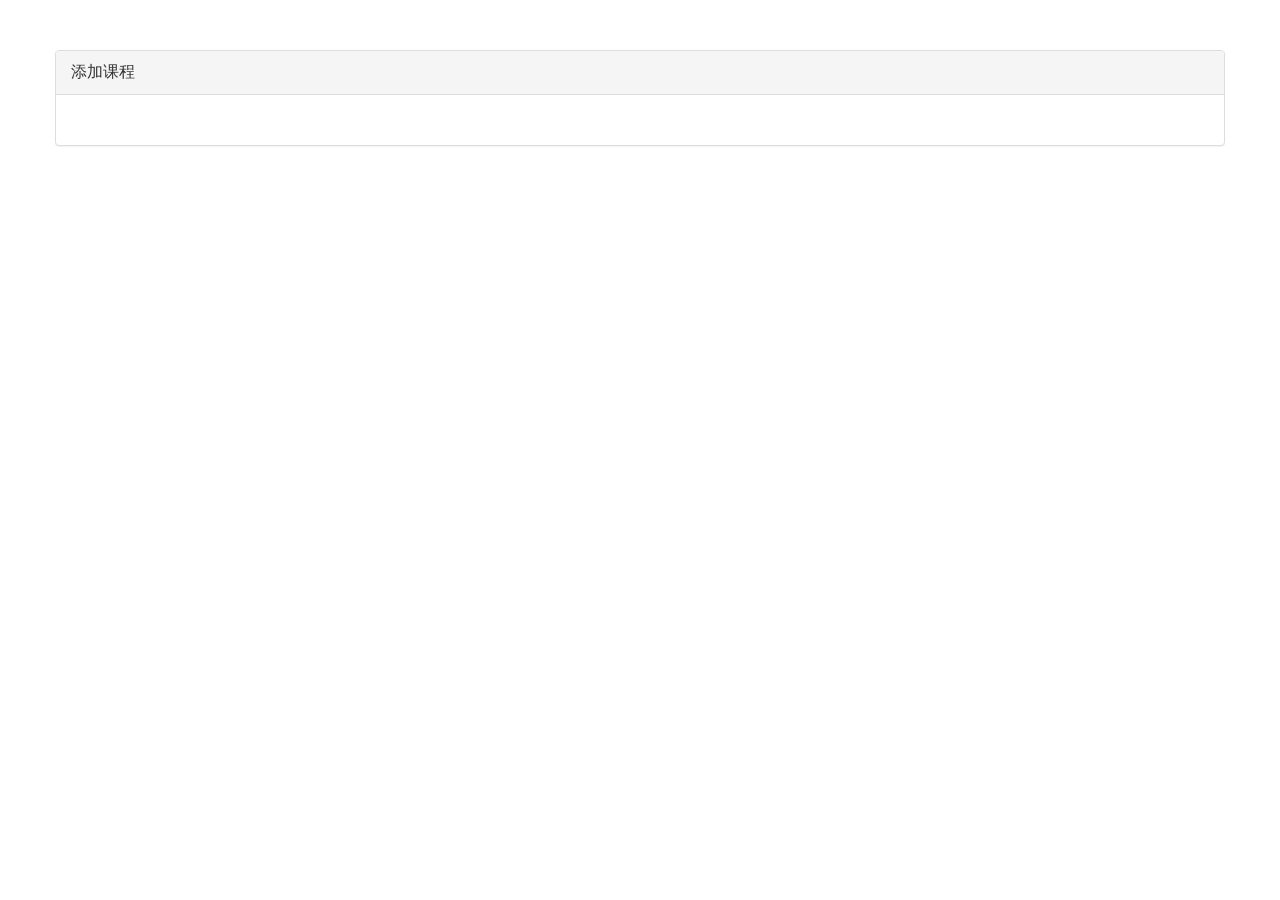
<file: admin/dataList.html>
<!DOCTYPE html>
<html>

<head>
    <meta charset="utf-8">
    <title>管理员后台界面</title>
    <meta content='width=device-width, initial-scale=1, maximum-scale=1, user-scalable=no' name='viewport'>
    <meta name="description" content="由明理苑成员完成">
    <meta name="keywords" content="合工大,课程网站,精品课程">
    <link rel="shortcut icon" href="img/favicon.ico" />
    <link rel="stylesheet" href="lib/global.css">
    <link rel="stylesheet" href="lib/bootstrap/bootstrap.css">
    <link rel="stylesheet" href="lib/fontawesome-all.css">
    <link rel="stylesheet" type="text/css" href="font/iconfont.css">

</head>

<body><section class="maincontent">
        <div class="container">
            <div class="row">

                <div class="panel panel-default">
                    <div class="panel-heading">
                        <p class="panel-title">添加课程</p>
                    </div>
                    <div class="panel-body">
                        <table class="table table-bordered">

                        </table>
                    </div>
                </div>
            </div>
        </div>
    </section>
 <script type="text/javascript" src="lib/jquery-3.2.1.js"></script>
    <script type="text/javascript" src="lib/bootstrap/bootstrap.js"></script>
    <!-- <script src="js/jquery.min.js"></script> -->
</body>

</html>
</file>
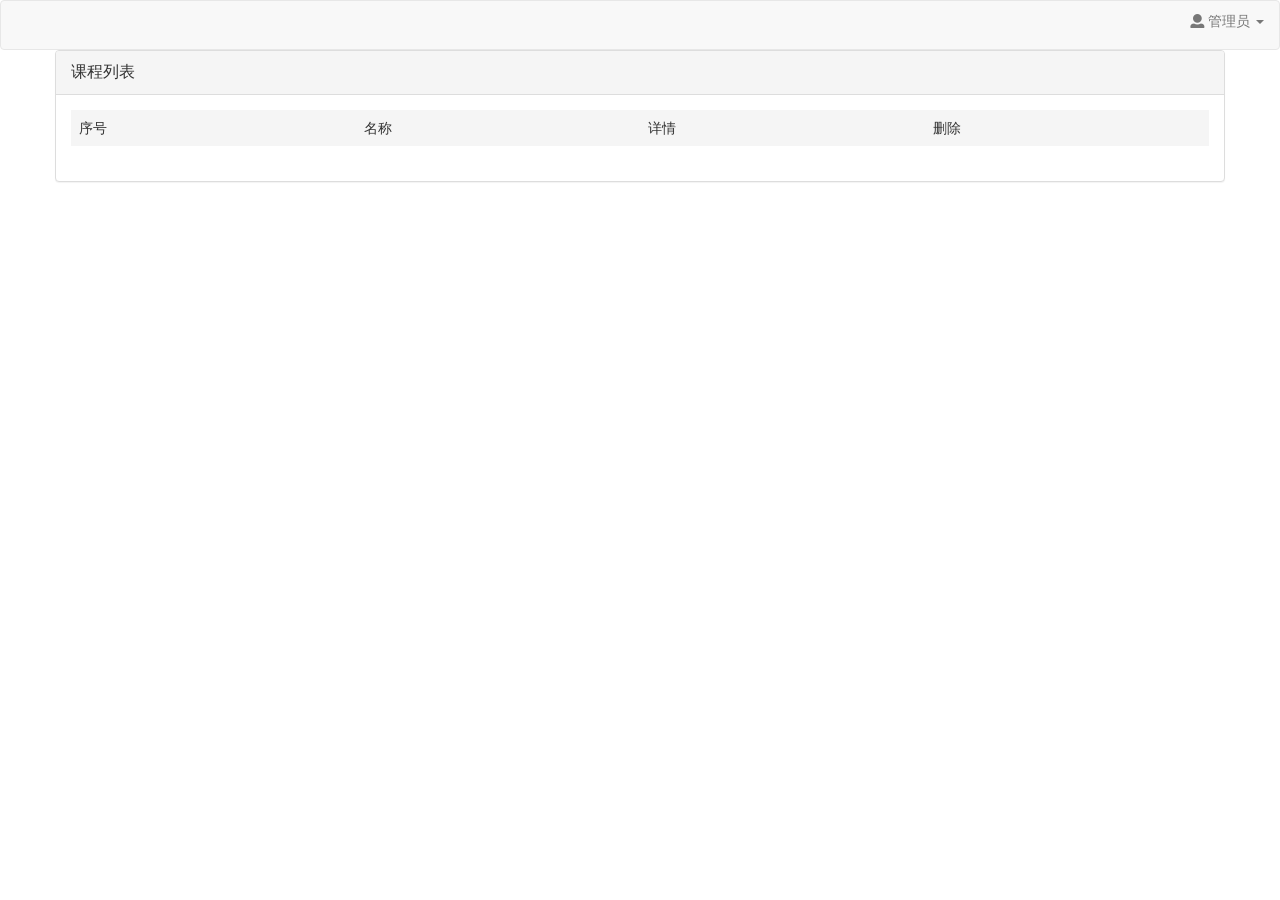
<file: admin/exerciseList.html>
<!DOCTYPE html>
<html>

<head>
    <meta charset="utf-8">
    <title>管理员后台界面</title>
    <meta content='width=device-width, initial-scale=1, maximum-scale=1, user-scalable=no' name='viewport'>
    <meta name="description" content="由明理苑成员完成">
    <meta name="keywords" content="合工大,课程网站,精品课程">
    <link rel="shortcut icon" href="img/favicon.ico" />
    <link rel="stylesheet" href="lib/fontawesome-all.css">
    <link rel="stylesheet" href="lib/global.css">
    <link rel="stylesheet" type="text/css" href="lib/sidebar.css">
    <link rel="stylesheet" href="lib/bootstrap/bootstrap.css">
    <link rel="stylesheet" type="text/css" href="font/iconfont.css">

</head>

<body>
    <header class="header">
        <nav class="navbar navbar-default" role="navigation">
            <div class="navbar-right ">
                <ul class="nav navbar-nav">
                    <li class="dropdown user user-menu">
                        <a href="#" class="dropdown-toggle" data-toggle="dropdown">
                        <i class="fa fa-user"></i>
                        <span>管理员 <i class="caret"></i></span>
                    </a>
                        <ul class="dropdown-menu  dropdown-menu-right">
                            <li class="dropdown-header text-center">账户</li>
                            <li class="divider"></li>
                            <li>
                                <a href="#">
                                <i class="fa fa-user fa-fw pull-right"></i> 详情
                            </a>
                                <a data-toggle="modal" href="#modal-user-settings">
                                <i class="fa fa-cog fa-fw pull-right"></i> 设置
                            </a>
                            </li>
                            <li class="divider"></li>
                            <li>
                                <a href="#"><i class="fa fa-sign-out-alt pull-right"></i> 注销</a>
                            </li>
                        </ul>
                    </li>
                </ul>
            </div>
        </nav>
    </header><section class="maincontent">
        <div class="container">
            <div class="row">

                <div class="panel panel-default">
                    <div class="panel-heading">
                        <p class="panel-title">课程列表</p>
                    </div>
                    <div class="panel-body">
                      <table class="table table-hover" id="courseList">
                        <thead>
                            <tr class="active">
                                <td>序号</td>

                                <td>名称</td>
                                <td>详情</td>
                                <td>删除</td>
                            </tr>
                        </thead>
                        <tbody>

                        </tbody>
                    </table>

                    </div>
                </div>
            </div>
        </div>
    </section>
    <script type="text/javascript"  src="lib/jquery-3.2.1.js"></script>
    <script type="text/javascript"  src="lib/bootstrap/bootstrap.js"></script>
    <!-- <script src="js/jquery.min.js"></script> -->

</body>

</html>
</file>
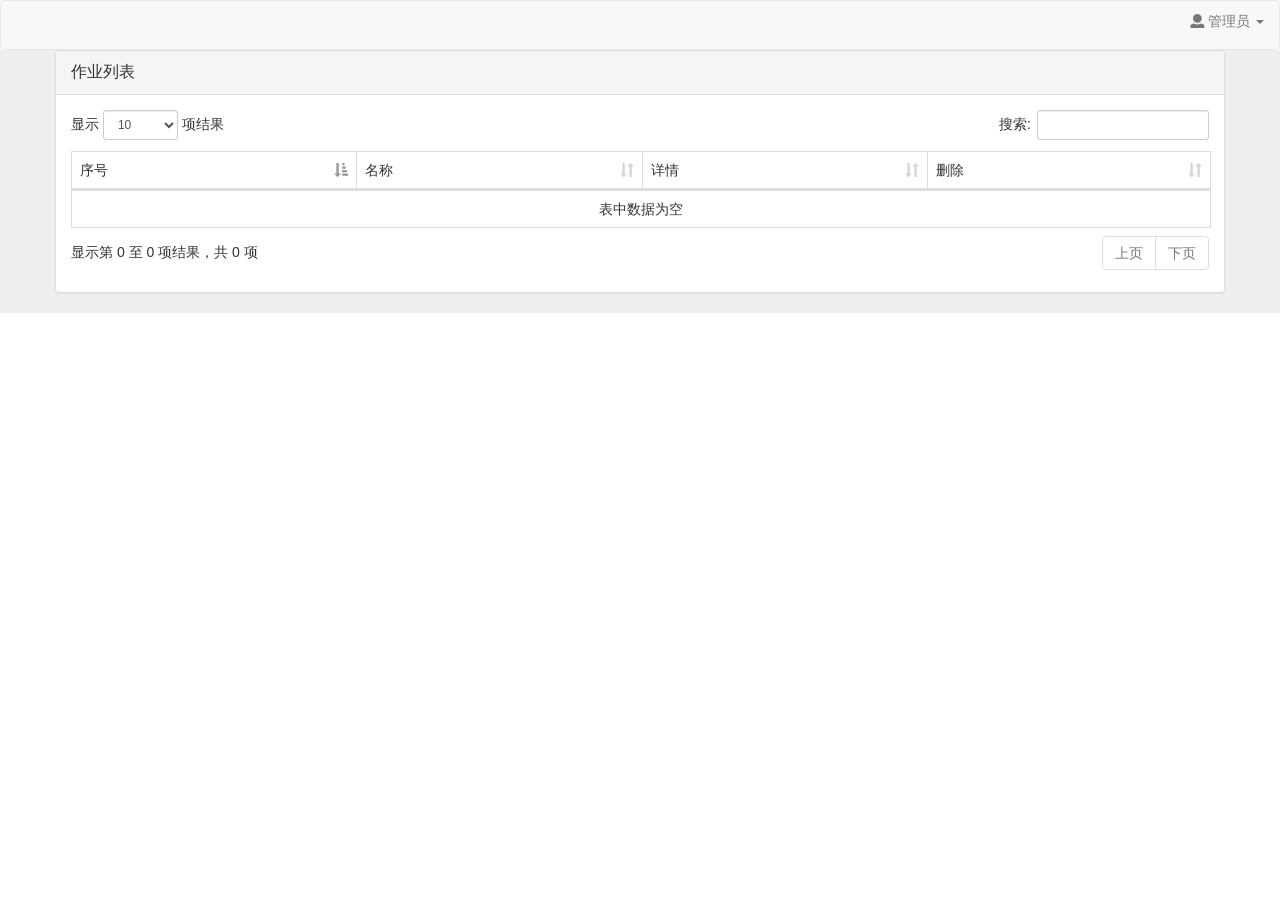
<file: admin/homeworklist.html>
<!DOCTYPE html>
<html>

<head>
    <meta charset="utf-8">
    <title>管理员后台界面</title>
    <meta content='width=device-width, initial-scale=1, maximum-scale=1, user-scalable=no' name='viewport'>
    <meta name="description" content="由明理苑成员完成">
    <meta name="keywords" content="合工大,课程网站,精品课程">
    <link rel="shortcut icon" href="img/favicon.ico"/>
    <link rel="stylesheet" href="lib/fontawesome-all.css">
    <link rel="stylesheet" href="lib/global.css">
    <link rel="stylesheet" type="text/css" href="lib/sidebar.css">
    <link rel="stylesheet" href="lib/bootstrap/bootstrap.css">
    <link rel="stylesheet" href="lib/datatable/css/dataTables.bootstrap.css">
    <link rel="stylesheet" type="text/css" href="font/iconfont.css">

</head>

<body>
<header class="header">
    <nav class="navbar navbar-default" role="navigation">
        <div class="navbar-right ">
            <ul class="nav navbar-nav" style="margin: 0">
                <li class="dropdown user user-menu">
                    <a href="#" class="dropdown-toggle" data-toggle="dropdown">
                        <i class="fa fa-user"></i>
                        <span>管理员 <i class="caret"></i></span>
                    </a>
                    <ul class="dropdown-menu  dropdown-menu-right">
                        <li class="dropdown-header text-center">账户</li>
                        <li class="divider"></li>
                        <li>
                            <a href="#">
                                <i class="fa fa-user fa-fw pull-right"></i> 详情
                            </a>
                            <a data-toggle="modal" href="#modal-user-settings">
                                <i class="fa fa-cog fa-fw pull-right"></i> 设置
                            </a>
                        </li>
                        <li class="divider"></li>
                        <li>
                            <a href="#"><i class="fa fa-sign-out-alt pull-right"></i> 注销</a>
                        </li>
                    </ul>
                </li>
            </ul>
        </div>
    </nav>
</header>
<section class="maincontent">
    <div class="bg-gray">
        <div class="container">
            <div class="row">

                <div class="panel panel-default">
                    <div class="panel-heading">
                        <p class="panel-title">作业列表</p>
                    </div>
                    <div class="panel-body">
                        <table id="homeworkListDetails" class="table table-bordered">
                            <thead>
                            <tr>
                                <td>序号</td>
                                <td>名称</td>
                                <td>详情</td>
                                <td>删除</td>

                            </tr>
                            </thead>
                            <tbody>

                            </tbody>
                        </table>
                    </div>
                </div>
            </div>
        </div>
    </div>
</section>
<script type="text/javascript" src="lib/jquery-3.2.1.js"></script>
<script type="text/javascript" src="lib/bootstrap/bootstrap.js"></script>
<script type="text/javascript" src="js/homeworkList.js"></script>
<script type="text/javascript" src="lib/datatable/js/jquery.dataTables.js"></script>
<script type="text/javascript" src="lib/datatable/js/dataTables.bootstrap.js"></script>
<!-- <script src="js/jquery.min.js"></script> -->

</body>

</html>
</file>
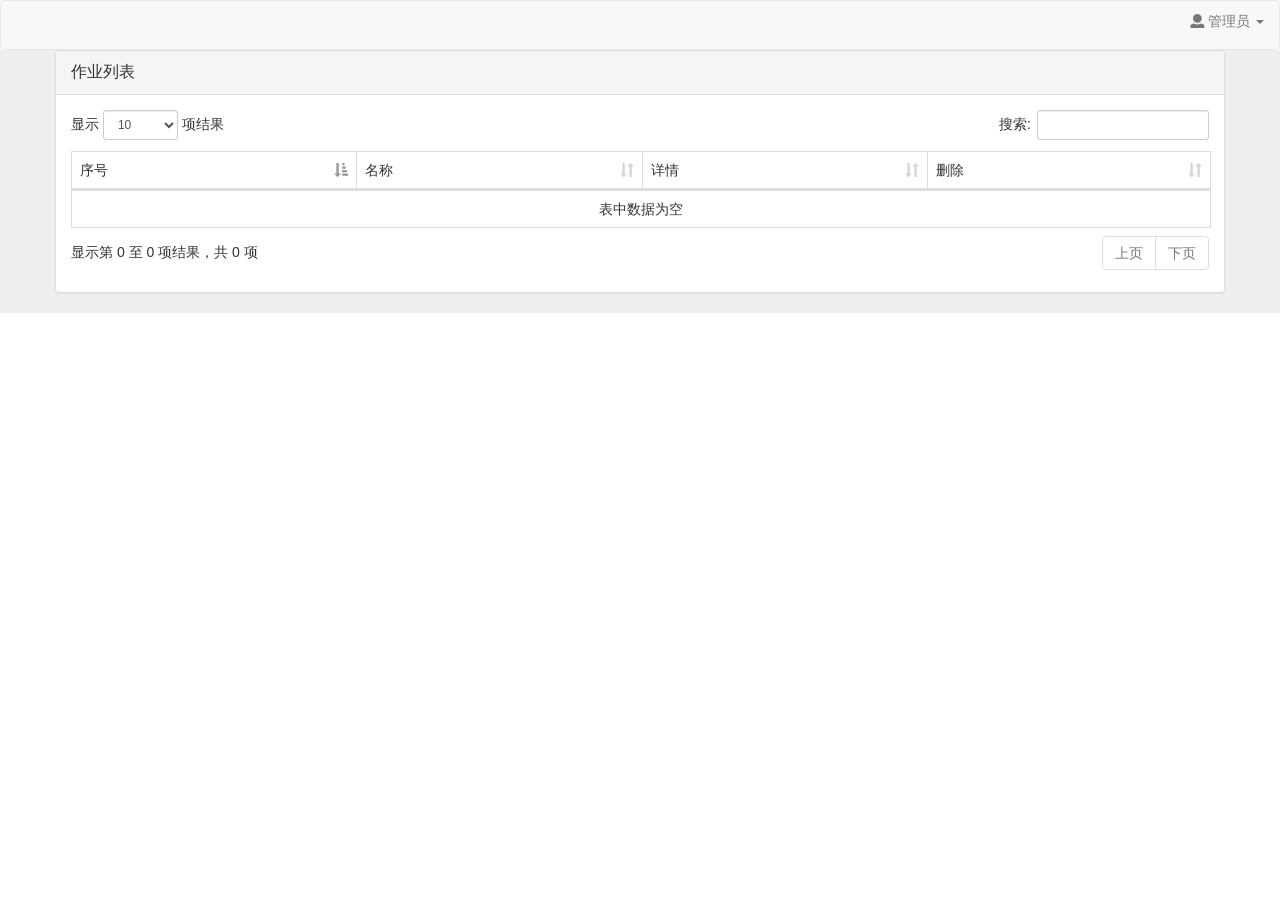
<file: admin/infoList.html>
<!DOCTYPE html>
<html>

<head>
    <meta charset="utf-8">
    <title>管理员后台界面</title>
    <meta content='width=device-width, initial-scale=1, maximum-scale=1, user-scalable=no' name='viewport'>
    <meta name="description" content="由明理苑成员完成">
    <meta name="keywords" content="合工大,课程网站,精品课程">
    <link rel="shortcut icon" href="img/favicon.ico"/>
    <link rel="stylesheet" href="lib/fontawesome-all.css">
    <link rel="stylesheet" href="lib/global.css">
    <link rel="stylesheet" type="text/css" href="lib/sidebar.css">
    <link rel="stylesheet" href="lib/bootstrap/bootstrap.css">
    <link rel="stylesheet" href="lib/datatable/css/dataTables.bootstrap.css">
    <link rel="stylesheet" type="text/css" href="font/iconfont.css">

</head>

<body>
<header class="header">
    <nav class="navbar navbar-default" role="navigation">
        <div class="navbar-right ">
            <ul class="nav navbar-nav">
                <li class="dropdown user user-menu">
                    <a href="#" class="dropdown-toggle" data-toggle="dropdown">
                        <i class="fa fa-user"></i>
                        <span>管理员 <i class="caret"></i></span>
                    </a>
                    <ul class="dropdown-menu  dropdown-menu-right">
                        <li class="dropdown-header text-center">账户</li>
                        <li class="divider"></li>
                        <li>
                            <a href="#">
                                <i class="fa fa-user fa-fw pull-right"></i> 详情
                            </a>
                            <a data-toggle="modal" href="#modal-user-settings">
                                <i class="fa fa-cog fa-fw pull-right"></i> 设置
                            </a>
                        </li>
                        <li class="divider"></li>
                        <li>
                            <a href="#"><i class="fa fa-sign-out-alt pull-right"></i> 注销</a>
                        </li>
                    </ul>
                </li>
            </ul>
        </div>
    </nav>
</header>
<section class="maincontent">
    <div class="bg-gray">
        <div class="container">
            <div class="row">

                <div class="panel panel-default">
                    <div class="panel-heading">
                        <p class="panel-title">作业列表</p>
                    </div>
                    <div class="panel-body">
                        <table id="homeworkListDetails" class="table table-bordered">
                            <thead>
                            <tr>
                                <td>序号</td>
                                <td>名称</td>
                                <td>详情</td>
                                <td>删除</td>

                            </tr>
                            </thead>
                            <tbody>

                            </tbody>
                        </table>
                    </div>
                </div>
            </div>
        </div>
    </div>
</section>
<script type="text/javascript" src="lib/jquery-3.2.1.js"></script>
<script type="text/javascript" src="lib/bootstrap/bootstrap.js"></script>
<script type="text/javascript" src="js/homeworkList.js"></script>
<script type="text/javascript" src="lib/datatable/js/jquery.dataTables.js"></script>
<script type="text/javascript" src="lib/datatable/js/dataTables.bootstrap.js"></script>
<!-- <script src="js/jquery.min.js"></script> -->

</body>

</html>
</file>
<file: admin/lib/global.css>
@charset "UTF-8";
body {
    height: 100%;
    background: rgba(255, 255, 255, 0.8);
    /*color: #eee;*/
}

.skin-black {
    /*background-color: gray;*/
}

.maincontent {
    padding-top: 50px;
    background: rgba(255, 255, 255, 0.8);
}

.header {
    width: 100%;
    height: 30px;
    position: fixed;
    top: 0;
    left: 0;
    z-index: 5000;
}

/**
添加dropdownmenu的动画
 */

.open > .dropdown-menu {
    animation-name: fadeAnimation;
    animation-duration: .7s;
    animation-iteration-count: 1;
    animation-timing-function: ease;
    animation-fill-mode: forwards;
    -webkit-animation-name: fadeAnimation;
    -webkit-animation-duration: .7s;
    -webkit-animation-iteration-count: 1;
    -webkit-animation-timing-function: ease;
    -webkit-animation-fill-mode: forwards;
    -moz-animation-name: fadeAnimation;
    -moz-animation-duration: .7s;
    -moz-animation-iteration-count: 1;
    -moz-animation-timing-function: ease;
    -moz-animation-fill-mode: forwards;
}

@keyframes fadeAnimation {
    from {
        opacity: 0;
        top: 120%;
    }
    to {
        opacity: 1;
        top: 100%;
    }
}

@-webkit-keyframes fadeAnimation {
    from {
        opacity: 0;
        top: 120%;
    }
    to {
        opacity: 1;
        top: 100%;
    }
}

.dropdown {
    /*position: relative;*/
    margin: 10px 30px;
    /*padding: 5px 5px;*/
    text-decoration: none;
    list-style: none;
}

.dropdown a {
    text-decoration: none;
}

.dropdown a:hover,
.dropdown a:active {
    text-decoration: none;
    background-color: #fff;
}

/**
 * addChaptercss
 */

.bg-gray {
    /*color: #eee;*/
    background: #eee;
    height: 100%;
}

.lightgreen-font {
    color: rgb(74, 164, 180);
    font-weight: 300;
    line-height: normal;
    text-align: center;
}

.templatemo-container {
    background-color: rgba(255, 255, 255, 0.8);
    border: 1px solid #dedede;
    border-radius: 8px;
    margin: 0 auto;
    padding: 30px;
    max-width: 500px;
}

.z-index-bottom {
    z-index: -222222;
}

.control-label {
    color: rgb(74, 164, 180);
}

.form-content {
    /*padding: 200px;*/
    text-align: center;
    /*width: 700px;*/
    height: 100%;
}

#browse {
    /*order: 1px solid #ccc;*/
    padding: 4px;
    border-radius: 4px;
    background-color: #2c9a8a;
    color: #fff;
}

.line-frame {
    /* border: 2px solid black; */
}

.report-file {
    display: block;
    position: relative;
    width: 120px;
    height: 28px;
    overflow: hidden;
    border: 1px solid #428bca;
    background: none repeat scroll 0 0 #428bca;
    color: #fff;
    cursor: pointer;
    text-align: center;
    float: left;
    margin-right: 5px;
}

.report-file span {
    cursor: pointer;
    display: block;
    line-height: 28px;
}

.file-prew {
    position: absolute;
    top: 0;
    left: 0;
    width: 120px;
    height: 30px;
    font-size: 100px;
    opacity: 0;
    filter: alpha(opacity=0);
    cursor: pointer;
}

/*welcomepage*/
#dianji {
    text-align: center;
    margin-top: 50px;
    font-size: 30px;
    color: #000;
    display: block;
}

#disappare {
    border: 3px solid #ccc;
    border-radius: 20px;
    background: #fff;
    font-size: 20px;
    width: 300px;
    height: 250px;
    position: fixed;
    top: 50%;
    left: 50%;
    margin: -125px 0 0 -150px;
}

#disappare h2 {
    height: 35px;
    line-height: 35px;

    text-indent: 5px;
}

#disappare p {
    text-align: center;
    padding: 5px;
    font-size: 16px;
}

.update-success {
    text-align: center;
    font-size: 1.1em;
    transition: 0.5s;
}
.onupdate{
    text-align: center;
    font-size: 1.1em;
    transition: 0.5s;
}
.hidecourses {
    display: none;
}

/*addChapter页面*/
.deletestyle{
    color:darkred;!important;
}
.deletestyle:hover{
    color: red; !important;
}
/*addCourse页面*/

/*addCourse页面*/
</file>
<file: admin/lib/sidebar.css>
@charset "utf-8";


/* 以下实际使用若已初始化可删除 .nav height父级需逐级设置为100%*/

body,
html {
    height: 100%;
    background: #E2E2E2
}

body,
ul {
    margin: 0;
    padding: 0
}

body {
    font: 14px "微软雅黑", "宋体", "Arial Narrow", HELVETICA;
    -webkit-text-size-adjust: 100%;
}

li {
    list-style: none
}

a {
    text-decoration: none;
}


/* 以上实际使用若已初始化可删除 */


/* nav */

.leftnav {
    /* width: 220px; */
    width: 100%;
    height: 100%;
    background: #263238;
    transition: all .3s;
}

.leftnav a {
    display: block;
    overflow: hidden;
    padding-left: 50px;
    line-height: 46px;
    max-height: 46px;
    color: #ABB1B7;
    transition: all .3s;
}

.leftnav a:hover {
    color: white;
}

.leftnav a span {
    margin-left: 30px;
}

.left-nav-item {
    position: relative;
}

.left-nav-item.nav-show {
    border-bottom: none;
}

.left-nav-item ul {
    display: none;
    background: rgba(0, 0, 0, .1);
}

.left-nav-item.nav-show ul {
    display: block;
}

.left-nav-item>a:before {
    content: "";
    position: absolute;
    left: 0px;
    width: 2px;
    height: 46px;
    background: #34A0CE;
    opacity: 0;
    transition: all .3s;
}

.leftnav .nav-icon {
    font-size: 20px;
    position: absolute;
    margin-left: -1px;
}



/*---------------------*/

.icon-more {
    float: right;
    margin-right: 20px;
    font-size: 12px;
    transition: transform .3s;
}


/* 此处为导航右侧箭头 如果自定义iconfont 也需要替换*/


/* .icon-more::after {
    content: "\e621";
}
 */


/*---------------------*/

.nav-show .icon-more {
    transform: rotate(90deg);
}

.nav-show,
.left-nav-item>a:hover {
    color: #FFF;
    background: rgba(0, 0, 0, .1);
}

.nav-show>a:before,
.left-nav-item>a:hover:before {
    opacity: 1;
}

.left-nav-item li:hover a {
    color: #FFF;
    background: rgba(0, 0, 0, .1);
}



/* nav-mini */

.left-nav-mini.leftnav {
    width: 60px;
}

.left-nav-mini.leftnav .nav-icon {
    /* margin-left:-2px; */
}

.left-nav-mini.leftnav .left-nav-item>a span {
    display: none;
}

.left-nav-mini.leftnav .icon-more {
    margin-right: -20px;
}

.left-nav-mini.leftnav .left-nav-item ul {
    position: absolute;
    top: 0px;
    left: 60px;
    width: 180px;
    z-index: 99;
    background: #3C474C;
    overflow: hidden;
}

.left-nav-mini.leftnav .left-nav-item:hover {
    background: rgba(255, 255, 255, .1);
}

.left-nav-mini.leftnav .left-nav-item:hover .left-nav-item a {
    color: #FFF;
}

.left-nav-mini.leftnav .left-nav-item:hover a:before {
    opacity: 1;
}

.left-nav-mini.leftnav .left-nav-item:hover ul {
    display: block;
}

img:hover {
    cursor: pointer;
}
</file>
<file: admin/font/iconfont.css>
@font-face {font-family: "iconfont";
  src: url('iconfont.eot?t=1514983669812'); /* IE9*/
  src: url('iconfont.eot?t=1514983669812#iefix') format('embedded-opentype'), /* IE6-IE8 */
  url('[data-uri]') format('woff'),
  url('iconfont.ttf?t=1514983669812') format('truetype'), /* chrome, firefox, opera, Safari, Android, iOS 4.2+*/
  url('iconfont.svg?t=1514983669812#iconfont') format('svg'); /* iOS 4.1- */
}

.iconfont {
  font-family:"iconfont" !important;
  font-size:16px;
  font-style:normal;
  -webkit-font-smoothing: antialiased;
  -moz-osx-font-smoothing: grayscale;
}

.icon-course:before { content: "\e631"; }

.icon-teacher:before { content: "\e846"; }

.icon-sign-out:before { content: "\e63c"; }

.icon-more:before { content: "\e749"; }

.icon-arrow-down:before { content: "\e610"; }

.icon-zu:before { content: "\e6b3"; }
</file>
<file: admin/font/demo.css>
* {
    margin: 0;
    padding: 0;
    list-style: none;
}


/*
KISSY CSS Reset
理念：1. reset 的目的不是清除浏览器的默认样式，这仅是部分工作。清除和重置是紧密不可分的。
2. reset 的目的不是让默认样式在所有浏览器下一致，而是减少默认样式有可能带来的问题。
3. reset 期望提供一套普适通用的基础样式。但没有银弹，推荐根据具体需求，裁剪和修改后再使用。
特色：1. 适应中文；2. 基于最新主流浏览器。
维护：玉伯<lifesinger@gmail.com>, 正淳<ragecarrier@gmail.com>
 */


/** 清除内外边距 **/

body,
h1,
h2,
h3,
h4,
h5,
h6,
hr,
p,
blockquote,

/* structural elements 结构元素 */

dl,
dt,
dd,
ul,
ol,
li,

/* list elements 列表元素 */

pre,

/* text formatting elements 文本格式元素 */

form,
fieldset,
legend,
button,
input,
textarea,

/* form elements 表单元素 */

th,
td
/* table elements 表格元素 */

{
    margin: 0;
    padding: 0;
}


/** 设置默认字体 **/

body,
button,
input,
select,
textarea
/* for ie */

{
    /* font: 12px/1.5 tahoma, arial, \5b8b\4f53, sans-serif; */
}

h1,
h2,
h3,
h4,
h5,
h6 {
    font-size: 100%;
}

address,
cite,
dfn,
em,
var {
    font-style: normal;
}


/* 将斜体扶正 */

code,
kbd,
pre,
samp {
    font-family: courier new, courier, monospace;
}


/* 统一等宽字体 */

small {
    font-size: 12px;
}


/* 小于 12px 的中文很难阅读，让 small 正常化 */


/** 重置列表元素 **/

ul,
ol {
    list-style: none;
}


/** 重置文本格式元素 **/

/* a {
    text-decoration: none;
}

a:hover {
    text-decoration: underline;
}
 */


/** 重置表单元素 **/

legend {
    color: #000;
}


/* for ie6 */

fieldset,
img {
    border: 0;
}


/* img 搭车：让链接里的 img 无边框 */

button,
input,
select,
textarea {
    font-size: 100%;
}


/* 使得表单元素在 ie 下能继承字体大小 */


/* 注：optgroup 无法扶正 */


/** 重置表格元素 **/

table {
    border-collapse: collapse;
    border-spacing: 0;
}


/* 清除浮动 */

.ks-clear:after,
.clear:after {
    content: '\20';
    display: block;
    height: 0;
    clear: both;
}

.ks-clear,
.clear {
    *zoom: 1;
}

.main {
    padding: 30px 100px;
    width: 960px;
    margin: 0 auto;
}

.main h1 {
    font-size: 36px;
    color: #333;
    text-align: left;
    margin-bottom: 30px;
    border-bottom: 1px solid #eee;
}

.helps {
    margin-top: 40px;
}

.helps pre {
    padding: 20px;
    margin: 10px 0;
    border: solid 1px #e7e1cd;
    background-color: #fffdef;
    overflow: auto;
}

.icon_lists {
    width: 100% !important;
}

.icon_lists li {
    float: left;
    width: 100px;
    height: 180px;
    text-align: center;
    list-style: none !important;
}

.icon_lists .icon {
    font-size: 42px;
    line-height: 100px;
    margin: 10px 0;
    color: #333;
    -webkit-transition: font-size 0.25s ease-out 0s;
    -moz-transition: font-size 0.25s ease-out 0s;
    transition: font-size 0.25s ease-out 0s;
}

.icon_lists .icon:hover {
    font-size: 100px;
}



.markdown {
    color: #666;
    font-size: 14px;
    line-height: 1.8;
}

.highlight {
    line-height: 1.5;
}

.markdown img {
    vertical-align: middle;
    max-width: 100%;
}

.markdown h1 {
    color: #404040;
    font-weight: 500;
    line-height: 40px;
    margin-bottom: 24px;
}

.markdown h2,
.markdown h3,
.markdown h4,
.markdown h5,
.markdown h6 {
    color: #404040;
    margin: 1.6em 0 0.6em 0;
    font-weight: 500;
    clear: both;
}

.markdown h1 {
    font-size: 28px;
}

.markdown h2 {
    font-size: 22px;
}

.markdown h3 {
    font-size: 16px;
}

.markdown h4 {
    font-size: 14px;
}

.markdown h5 {
    font-size: 12px;
}

.markdown h6 {
    font-size: 12px;
}

.markdown hr {
    height: 1px;
    border: 0;
    background: #e9e9e9;
    margin: 16px 0;
    clear: both;
}

.markdown p,
.markdown pre {
    margin: 1em 0;
}

.markdown>p,
.markdown>blockquote,
.markdown>.highlight,
.markdown>ol,
.markdown>ul {
    width: 80%;
}

.markdown ul>li {
    list-style: circle;
}

.markdown>ul li,
.markdown blockquote ul>li {
    margin-left: 20px;
    padding-left: 4px;
}

.markdown>ul li p,
.markdown>ol li p {
    margin: 0.6em 0;
}

.markdown ol>li {
    list-style: decimal;
}

.markdown>ol li,
.markdown blockquote ol>li {
    margin-left: 20px;
    padding-left: 4px;
}

.markdown code {
    margin: 0 3px;
    padding: 0 5px;
    background: #eee;
    border-radius: 3px;
}

.markdown pre {
    border-radius: 6px;
    background: #f7f7f7;
    padding: 20px;
}

.markdown pre code {
    border: none;
    background: #f7f7f7;
    margin: 0;
}

.markdown strong,
.markdown b {
    font-weight: 600;
}

.markdown>table {
    border-collapse: collapse;
    border-spacing: 0px;
    empty-cells: show;
    border: 1px solid #e9e9e9;
    width: 95%;
    margin-bottom: 24px;
}

.markdown>table th {
    white-space: nowrap;
    color: #333;
    font-weight: 600;
}

.markdown>table th,
.markdown>table td {
    border: 1px solid #e9e9e9;
    padding: 8px 16px;
    text-align: left;
}

.markdown>table th {
    background: #F7F7F7;
}

.markdown blockquote {
    font-size: 90%;
    color: #999;
    border-left: 4px solid #e9e9e9;
    padding-left: 0.8em;
    margin: 1em 0;
    font-style: italic;
}

.markdown blockquote p {
    margin: 0;
}

.markdown .anchor {
    opacity: 0;
    transition: opacity 0.3s ease;
    margin-left: 8px;
}

.markdown .waiting {
    color: #ccc;
}

.markdown h1:hover .anchor,
.markdown h2:hover .anchor,
.markdown h3:hover .anchor,
.markdown h4:hover .anchor,
.markdown h5:hover .anchor,
.markdown h6:hover .anchor {
    opacity: 1;
    display: inline-block;
}

.markdown>br,
.markdown>p>br {
    clear: both;
}


.hljs {
    display: block;
    background: white;
    padding: 0.5em;
    color: #333333;
    overflow-x: auto;
}

.hljs-comment,
.hljs-meta {
    color: #969896;
}

.hljs-string,
.hljs-variable,
.hljs-template-variable,
.hljs-strong,
.hljs-emphasis,
.hljs-quote {
    color: #df5000;
}

.hljs-keyword,
.hljs-selector-tag,
.hljs-type {
    color: #a71d5d;
}

.hljs-literal,
.hljs-symbol,
.hljs-bullet,
.hljs-attribute {
    color: #0086b3;
}

.hljs-section,
.hljs-name {
    color: #63a35c;
}

.hljs-tag {
    color: #333333;
}

.hljs-title,
.hljs-attr,
.hljs-selector-id,
.hljs-selector-class,
.hljs-selector-attr,
.hljs-selector-pseudo {
    color: #795da3;
}

.hljs-addition {
    color: #55a532;
    background-color: #eaffea;
}

.hljs-deletion {
    color: #bd2c00;
    background-color: #ffecec;
}

.hljs-link {
    text-decoration: underline;
}

pre {
    background: #fff;
}


/*---------------------*/

.icon-more {
    float: right;
    margin-right: 20px;
    font-size: 12px;
    transition: transform .3s;
}



/* 此处为导航右侧箭头 如果自定义iconfont 也需要替换*/

/* .icon-more::after {
    content: "\e610";
}
 */
</file>
